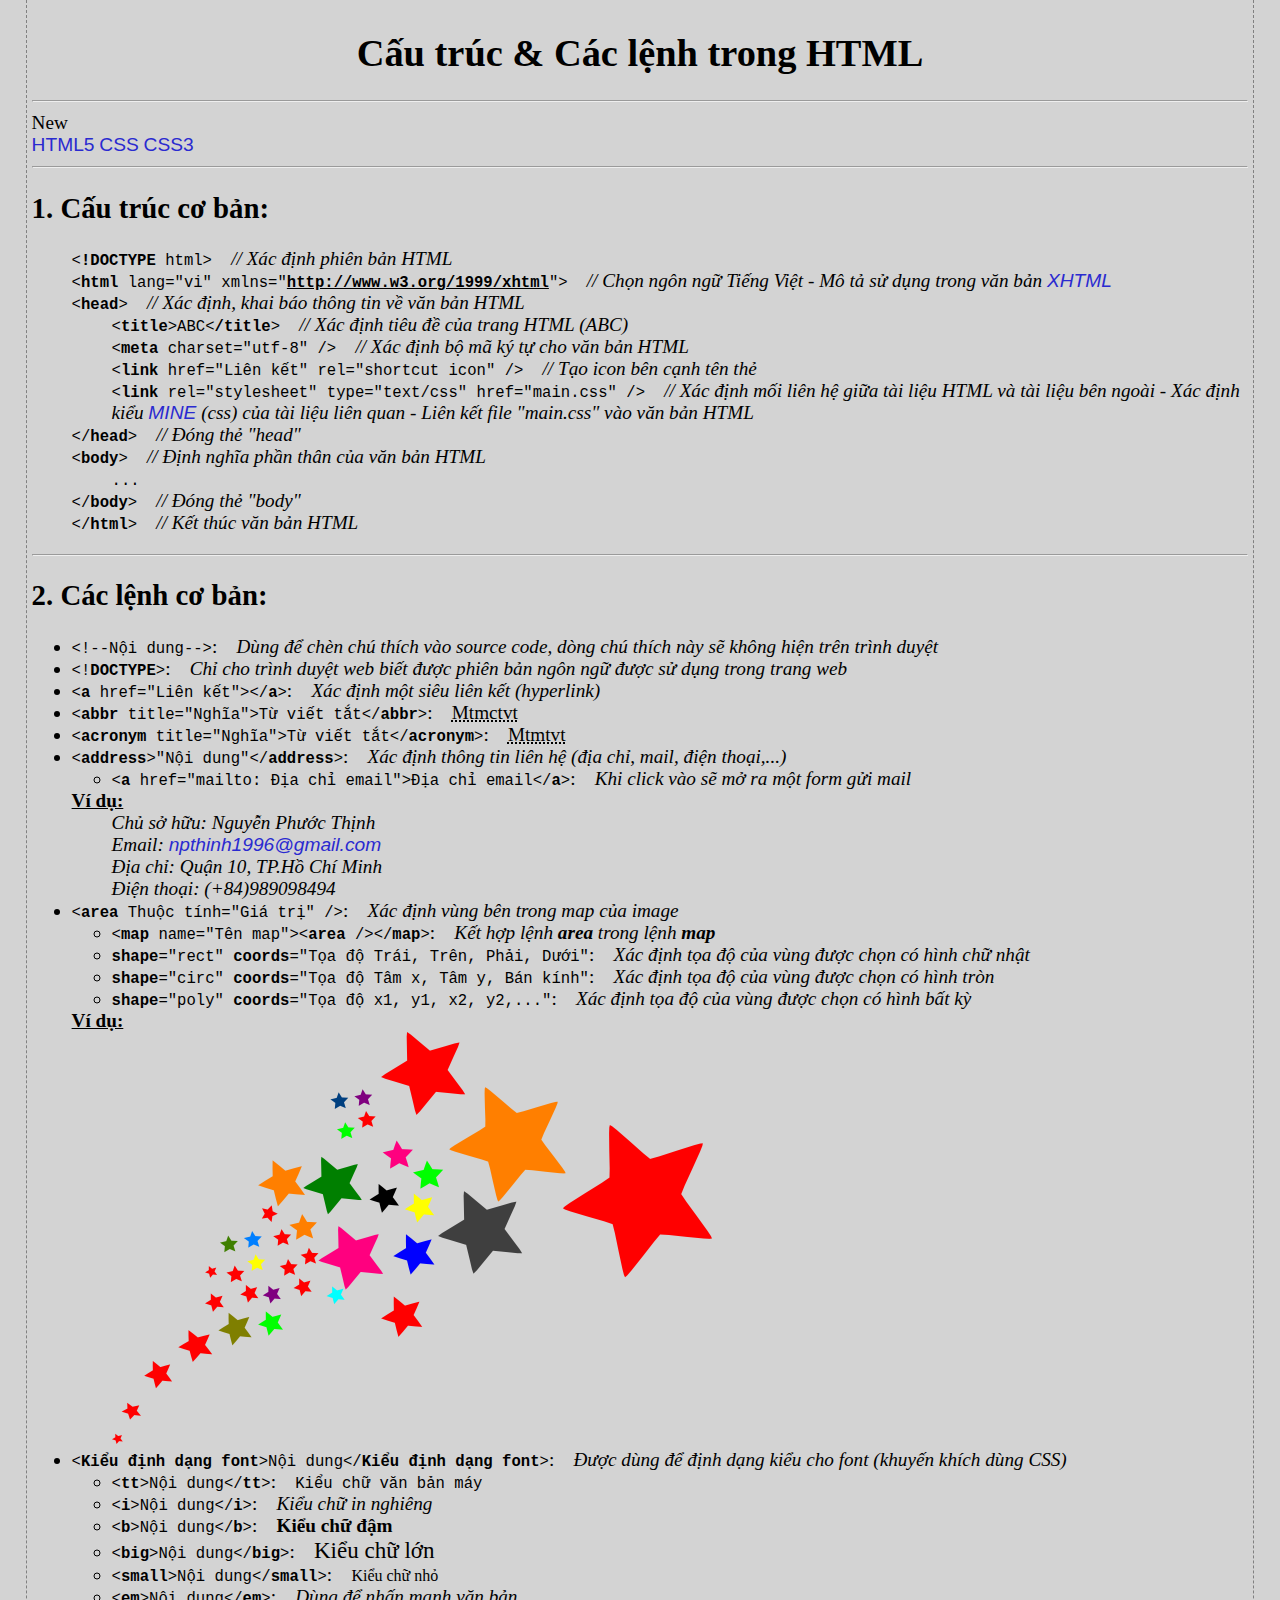
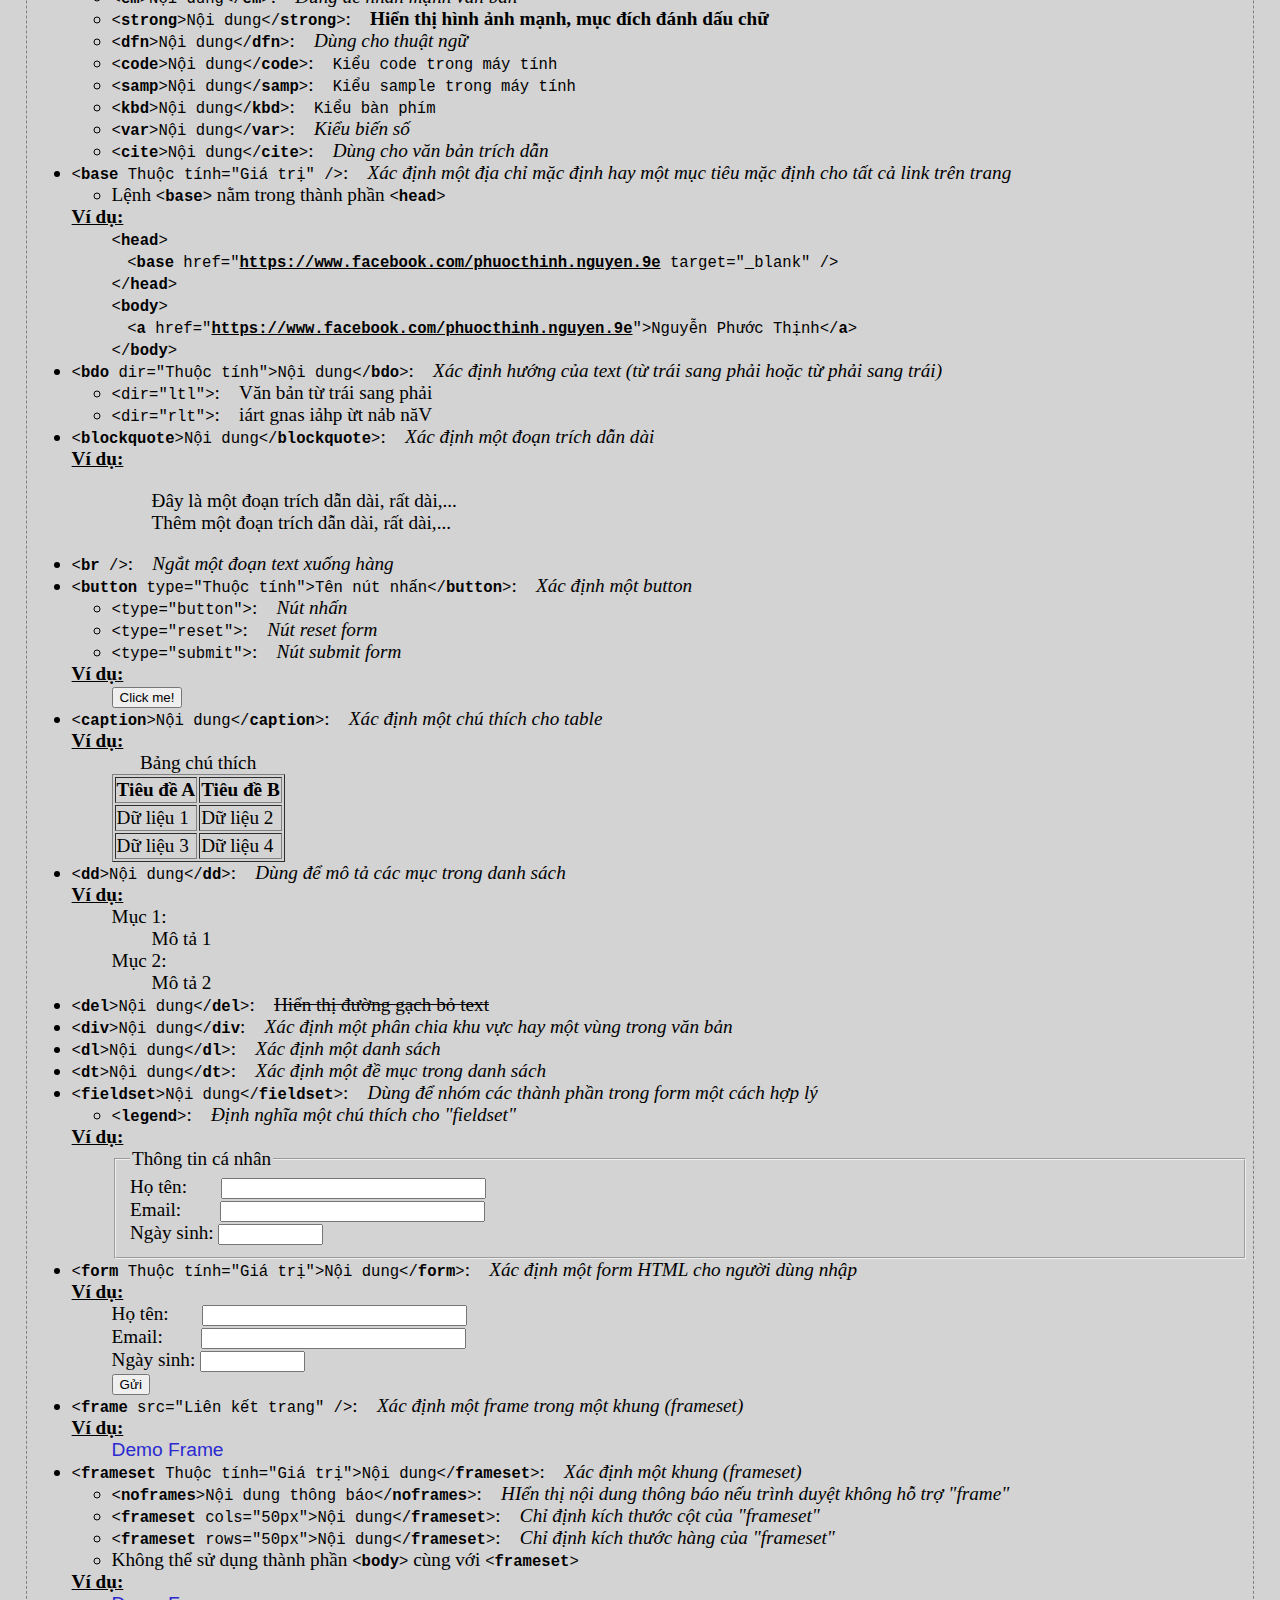
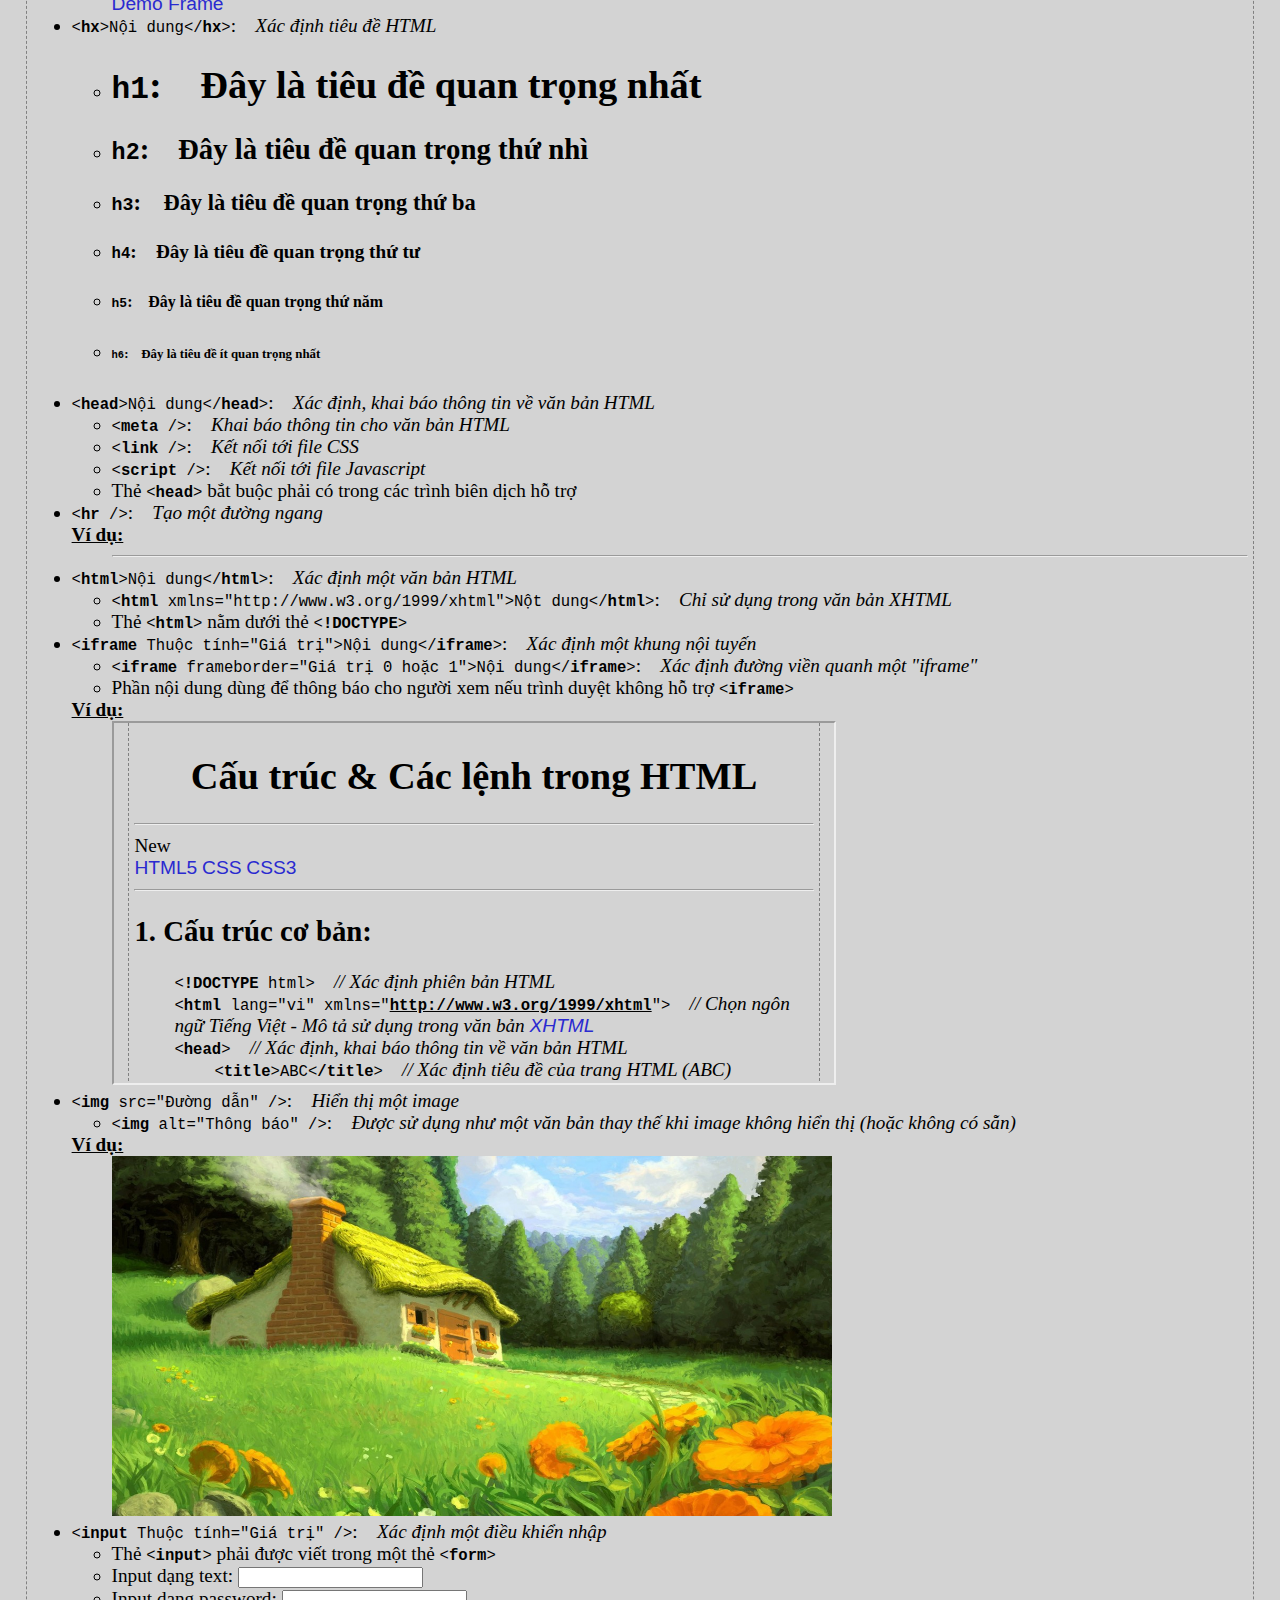
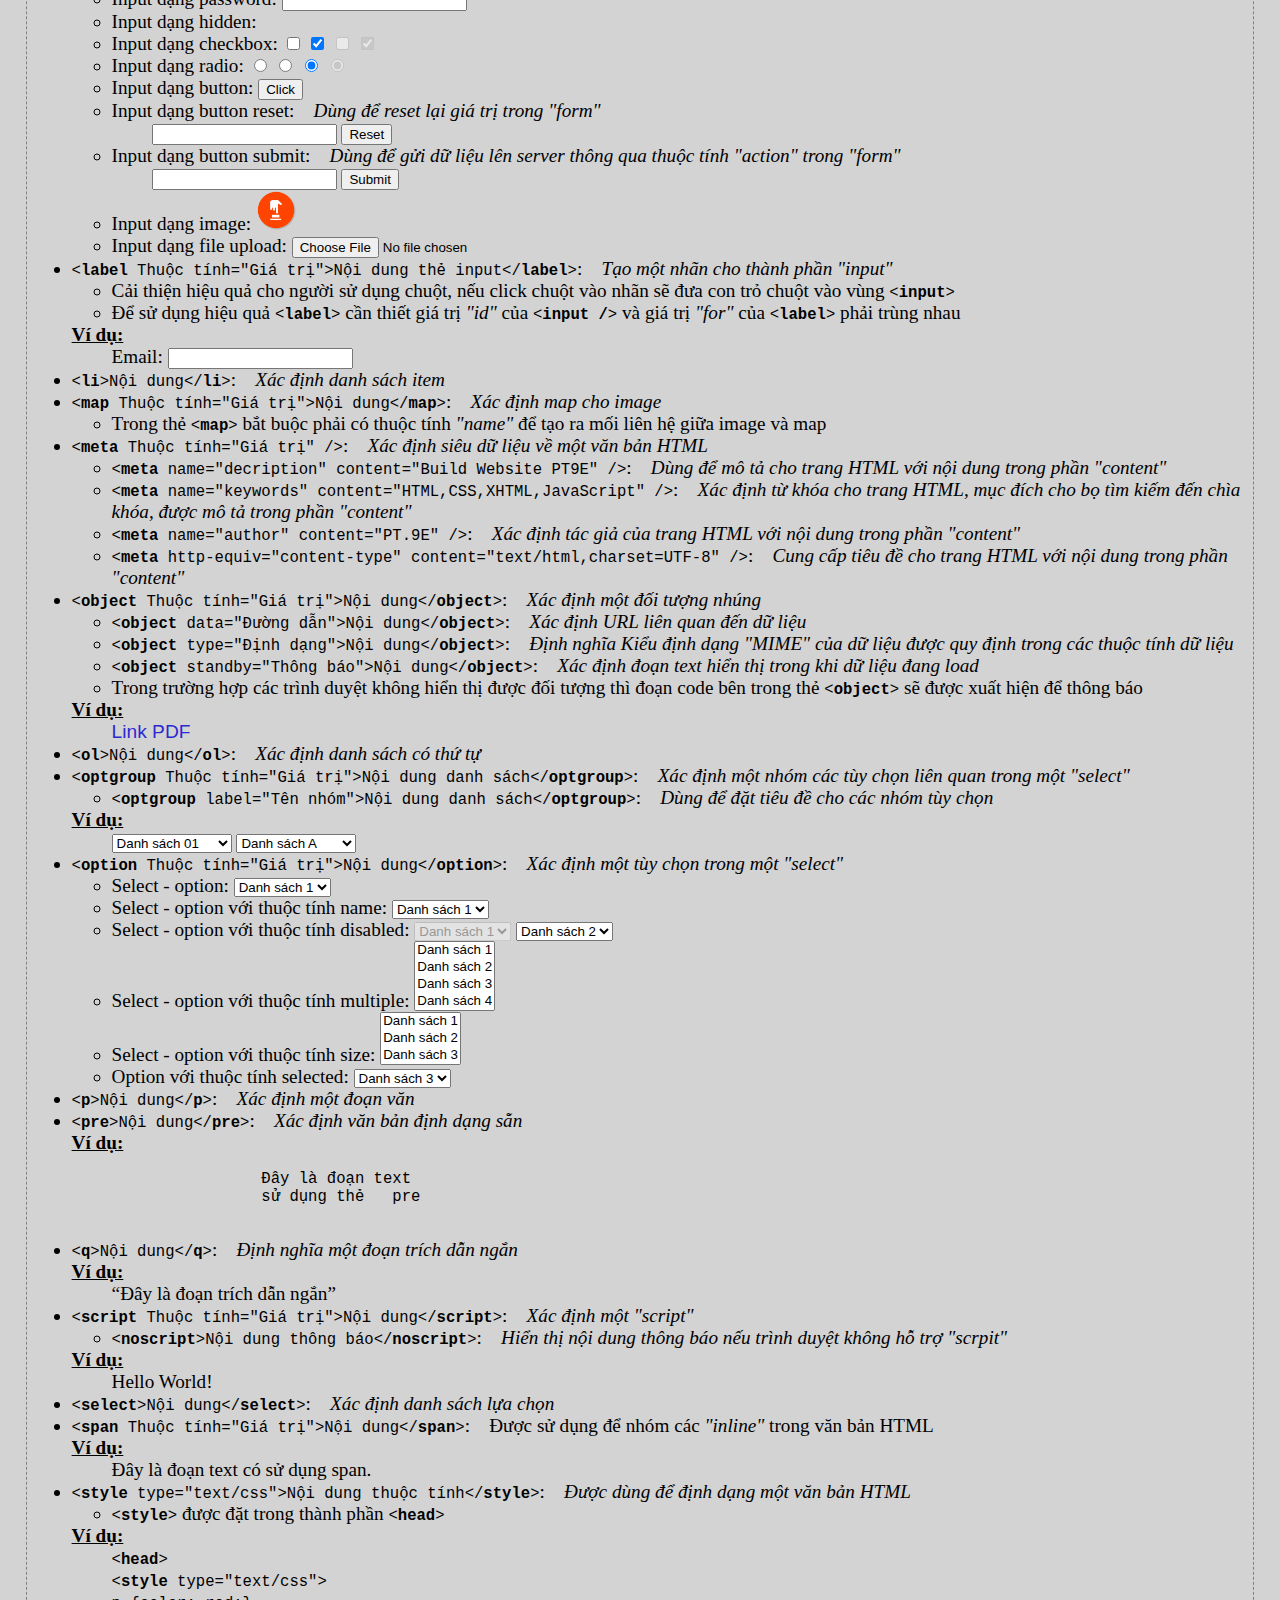
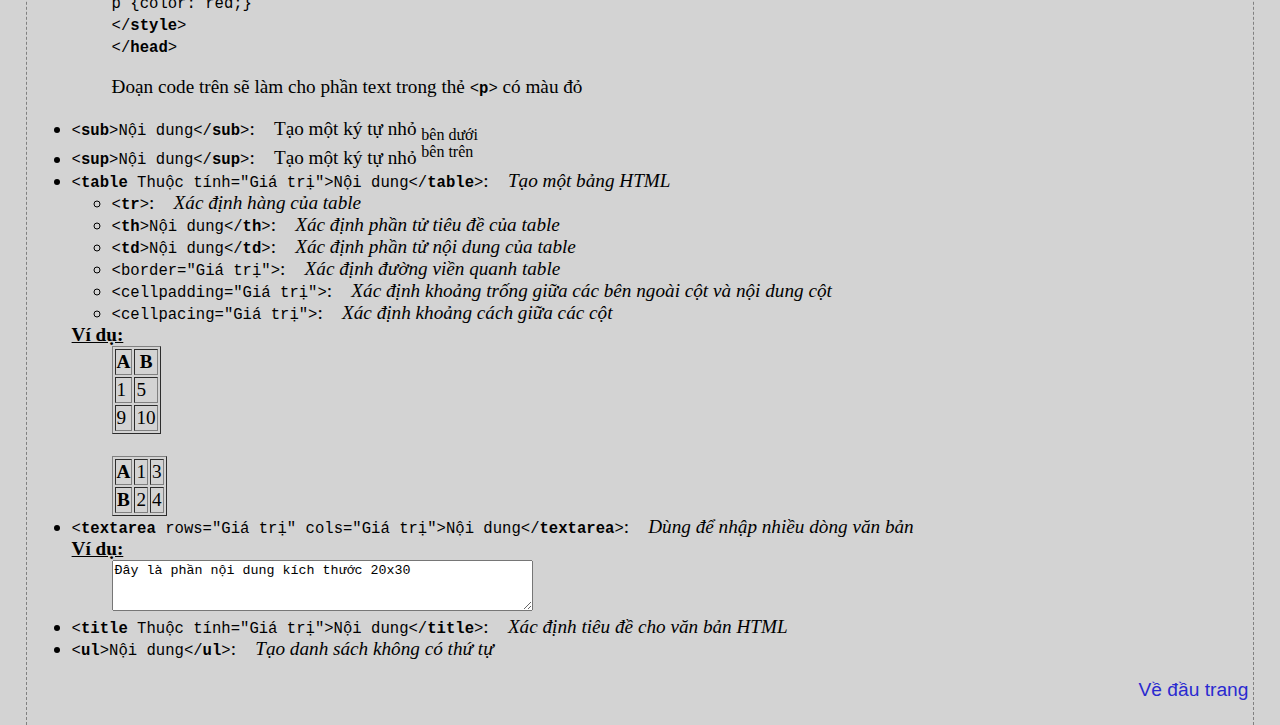
<file: index.html>
﻿<!DOCTYPE html>
<html lang="vi" xmlns="http://www.w3.org/1999/xhtml">
<head>
	<meta charset="utf-8" />
    <title>Build Website PT.9E | Cấu trúc &amp; Các lệnh trong HTML</title>
  	<meta name="keywords" content="HTML,CSS,XHTML,JavaScript" />
    <meta name="author" content="PT.9E" />
    <link href="image/home-icon.png" rel="shortcut icon" />
    <link rel="stylesheet" type="text/css" href="main.css" />
</head>

<body>
    <div class='snow-container'>
    <div class='snow foreground'></div>
    <div class='snow foreground layered'></div>
    <div class='snow middleground'></div>
    <div class='snow middleground layered'></div>
    <div class='snow background'></div>
    <div class='snow background layered'></div>
    </div>
    
    <h1 align="center">Cấu trúc &amp; Các lệnh trong HTML</h1>
    <hr />
    <div>New</div>
    <a href="text_html5.html" target="_blank">HTML5</a>
    <a href="text_css.html" target="_blank">CSS</a>
    <a href="text_css-3.html" target="_blank">CSS3</a>
    <hr />
    <h2 align="left">1. Cấu trúc cơ bản:</h2>
    <ul>
        <dt><code>&lt;<b>!DOCTYPE</b> html&gt;</code>&emsp;<i>// Xác định phiên bản HTML</i></dt>
        <dt><code>&lt;<b>html</b> lang="vi" xmlns="<b><u>http://www.w3.org/1999/xhtml</u></b>"&gt;</code>&emsp;<i>// Chọn ngôn ngữ Tiếng Việt - Mô tả sử dụng trong văn bản <a href="#">XHTML</a></i></dt>
        <dt><code>&lt;<b>head</b>&gt;</code>&emsp;<i>// Xác định, khai báo thông tin về văn bản HTML</i></dt>
        <dd><code>&lt;<b>title</b>&gt;ABC&lt;<b>/title</b>&gt;</code>&emsp;<i>// Xác định tiêu đề của trang HTML (ABC)</i></dd>
        <dd><code>&lt;<b>meta</b> charset="utf-8" /&gt;</code>&emsp;<i>// Xác định bộ mã ký tự cho văn bản HTML</i></dd>
        <dd><code>&lt;<b>link</b> href="Liên kết" rel="shortcut icon" /&gt;</code>&emsp;<i>// Tạo icon bên cạnh tên thẻ</i></dd>
        <dd><code>&lt;<b>link</b> rel="stylesheet" type="text/css" href="main.css" /&gt;</code>&emsp;<i>// Xác định mối liên hệ giữa tài liệu HTML và tài liệu bên ngoài - Xác định kiểu <a href="#">MINE</a> (css) của tài liệu liên quan - Liên kết file "main.css" vào văn bản HTML</i></dd>
        <dt><code>&lt;/<b>head</b>&gt;</code>&emsp;<i>// Đóng thẻ "head"</i></dt>
        <dt><code>&lt;<b>body</b>&gt;</code>&emsp;<i>// Định nghĩa phần thân của văn bản HTML</i></dt>
        <dd><code>...</code></dd>
        <dt><code>&lt;/<b>body</b>&gt;</code>&emsp;<i>// Đóng thẻ "body"</i></dt>
        <dt><code>&lt;/<b>html</b>&gt;</code>&emsp;<i>// Kết thúc văn bản HTML</i></dt>
    </ul>
    <hr />
    <h2 align="left">2. Các lệnh cơ bản:</h2>
    <ul>
        <li><code>&lt;!--Nội dung--&gt;</code>:&emsp;<i>Dùng để chèn chú thích vào source code, dòng chú thích này sẽ không hiện trên trình duyệt</i></li>
        <li><code>&lt;!<b>DOCTYPE</b>&gt;</code>:&emsp;<i>Chỉ cho trình duyệt web biết được phiên bản ngôn ngữ được sử dụng trong trang web</i></li>
        <li><code>&lt;<b>a</b> href="Liên kết"&gt;&lt;/<b>a</b>&gt;</code>:&emsp;<i>Xác định một siêu liên kết (hyperlink)</i></li>
        <li><code>&lt;<b>abbr</b> title="Nghĩa"&gt;Từ viết tắt&lt;/<b>abbr</b>&gt;</code>:&emsp;<abbr title="Mô tả một cụm từ viết tắt">Mtmctvt</abbr></li>
        <li><code>&lt;<b>acronym</b> title="Nghĩa"&gt;Từ viết tắt&lt;/<b>acronym</b>&gt;</code>:&emsp;<acronym title="Mô tả một từ viết tắt">Mtmtvt</acronym></li>
        <li><code>&lt;<b>address</b>&gt;"Nội dung"&lt;/<b>address</b>&gt;</code>:&emsp;<i>Xác định thông tin liên hệ (địa chỉ, mail, điện thoại,...)</i>
       	    <ul>
            	<li><code>&lt;<b>a</b> href="mailto: Địa chỉ email"&gt;Địa chỉ email&lt;/<b>a</b>&gt;</code>:&emsp;<i>Khi click vào sẽ mở ra một form gửi mail</i></li>
            </ul>
      	</li>
        <b><u>Ví dụ:</u></b>
        <ul>
          <address>
                Chủ sở hữu: Nguyễn Phước Thịnh<br>
                Email: <a href="mailto:npthinh1996@gmail.com">npthinh1996@gmail.com</a><br>
                Địa chỉ: Quận 10, TP.Hồ Chí Minh<br>
                Điện thoại: (+84)989098494
          </address>
        </ul>
        <li><code>&lt;<b>area</b> Thuộc tính="Giá trị" /&gt;</code>:&emsp;<i>Xác định vùng bên trong map của image</i>
        	<ul>
            	<li><code>&lt;<b>map</b> name="Tên map"&gt;&lt;<b>area</b> /&gt;&lt;/<b>map</b>&gt;</code>:&emsp;<i>Kết hợp lệnh <b>area</b> trong lệnh <b>map</b></i></li>
                <li><code><b>shape</b>="rect" <b>coords</b>="Tọa độ Trái, Trên, Phải, Dưới"</code>:&emsp;<i>Xác định tọa độ của vùng được chọn có hình chữ nhật</i></li>
                <li><code><b>shape</b>="circ" <b>coords</b>="Tọa độ Tâm x, Tâm y, Bán kính"</code>:&emsp;<i>Xác định tọa độ của vùng được chọn có hình tròn</i></li>
                <li><code><b>shape</b>="poly" <b>coords</b>="Tọa độ x1, y1, x2, y2,..."</code>:&emsp;<i>Xác định tọa độ của vùng được chọn có hình bất kỳ</i></li>
            </ul>
        </li>
        <b><u>Ví dụ:</u></b>
        <ul>
        	<img src="image/exp-img-map.png" alt="star" usemap="#Stars" />
            <map name="Stars">
            	<area shape="poly" coords="151, 263, 155, 260, 156, 254, 161, 257, 167, 256, 165, 261, 167, 266, 162, 266, 158, 270, 157, 264" href="https://www.facebook.com/phuocthinh.nguyen.9e" target="_blank" />
            </map>
        </ul>
        <li><code>&lt;<b>Kiểu định dạng font</b>&gt;Nội dung&lt;/<b>Kiểu định dạng font</b>&gt;</code>:&emsp;<i>Được dùng để định dạng kiểu cho font (khuyến khích dùng CSS)</i>
        	<ul>
            	<li><code>&lt;<b>tt</b>&gt;Nội dung&lt;/<b>tt</b>&gt;</code>:&emsp;<tt>Kiểu chữ văn bản máy</tt></li>
                <li><code>&lt;<b>i</b>&gt;Nội dung&lt;/<b>i</b>&gt;</code>:&emsp;<i>Kiểu chữ in nghiêng</i></li>
                <li><code>&lt;<b>b</b>&gt;Nội dung&lt;/<b>b</b>&gt;</code>:&emsp;<b>Kiểu chữ đậm</b></li>
                <li><code>&lt;<b>big</b>&gt;Nội dung&lt;/<b>big</b>&gt;</code>:&emsp;<big>Kiểu chữ lớn</big></li>
                <li><code>&lt;<b>small</b>&gt;Nội dung&lt;/<b>small</b>&gt;</code>:&emsp;<small>Kiểu chữ nhỏ</small></li>
                <li><code>&lt;<b>em</b>&gt;Nội dung&lt;/<b>em</b>&gt;</code>:&emsp;<em>Dùng để nhấn mạnh văn bản</em></li>
                <li><code>&lt;<b>strong</b>&gt;Nội dung&lt;/<b>strong</b>&gt;</code>:&emsp;<strong>Hiển thị hình ảnh mạnh, mục đích đánh dấu chữ</strong></li>
                <li><code>&lt;<b>dfn</b>&gt;Nội dung&lt;/<b>dfn</b>&gt;</code>:&emsp;<dfn>Dùng cho thuật ngữ</dfn></li>
                <li><code>&lt;<b>code</b>&gt;Nội dung&lt;/<b>code</b>&gt;</code>:&emsp;<code>Kiểu code trong máy tính</code></li>
                <li><code>&lt;<b>samp</b>&gt;Nội dung&lt;/<b>samp</b>&gt;</code>:&emsp;<samp>Kiểu sample trong máy tính</samp></li>
                <li><code>&lt;<b>kbd</b>&gt;Nội dung&lt;/<b>kbd</b>&gt;</code>:&emsp;<kbd>Kiểu bàn phím</kbd></li>
                <li><code>&lt;<b>var</b>&gt;Nội dung&lt;/<b>var</b>&gt;</code>:&emsp;<var>Kiểu biến số</var></li>
                <li><code>&lt;<b>cite</b>&gt;Nội dung&lt;/<b>cite</b>&gt;</code>:&emsp;<cite>Dùng cho văn bản trích dẫn</cite></li>
            </ul>
        </li>
        <li><code>&lt;<b>base</b> Thuộc tính="Giá trị" /&gt;</code>:&emsp;<i>Xác định một địa chỉ mặc định hay một mục tiêu mặc định cho tất cả link trên trang</i>
        	<ul>
            	<li>Lệnh <code>&lt;<b>base</b>&gt;</code> nằm trong thành phần <code>&lt;<b>head</b>&gt;</code></li>
            </ul>
        </li>
        <b><u>Ví dụ:</u></b>
        <ul>
        	<code>
            	&lt;<b>head</b>&gt;<br>
                &emsp;&lt;<b>base</b> href="<b><u>https://www.facebook.com/phuocthinh.nguyen.9e</u></b> target="_blank" /&gt;<br>
                &lt;/<b>head</b>&gt;<br>
                &lt;<b>body</b>&gt;<br>
                &emsp;&lt;<b>a</b> href="<b><u>https://www.facebook.com/phuocthinh.nguyen.9e</u></b>"&gt;Nguyễn Phước Thịnh&lt;/<b>a</b>&gt;<br>
                &lt;/<b>body</b>&gt;
            </code>
        </ul>
        <li><code>&lt;<b>bdo</b> dir="Thuộc tính"&gt;Nội dung&lt;/<b>bdo</b>&gt;</code>:&emsp;<i>Xác định hướng của text (từ trái sang phải hoặc từ phải sang trái)</i>
        	<ul>
            	<li><code>&lt;dir="ltl"&gt;</code>:&emsp;<bdo dir="ltr">Văn bản từ trái sang phải</bdo></li>
                <li><code>&lt;dir="rlt"&gt;</code>:&emsp;<bdo dir="rtl">Văn bản từ phải sang trái</bdo></li>
            </ul>
        </li>
        <li><code>&lt;<b>blockquote</b>&gt;Nội dung&lt;/<b>blockquote</b>&gt;</code>:&emsp;<i>Xác định một đoạn trích dẫn dài</i></li>
        <b><u>Ví dụ:</u></b>
        <ul>
        	<blockquote>
            	Đây là một đoạn trích dẫn dài, rất dài,...<br>
                Thêm một đoạn trích dẫn dài, rất dài,...
         	</blockquote>
        </ul>
        <li><code>&lt;<b>br</b> /&gt;</code>:&emsp;<i>Ngắt một đoạn text xuống hàng</i></li>
        <li><code>&lt;<b>button</b> type="Thuộc tính"&gt;Tên nút nhấn&lt;/<b>button</b>&gt;</code>:&emsp;<i>Xác định một button</i>
        <ul>
        	<li><code>&lt;type="button"&gt;</code>:&emsp;<i>Nút nhấn</i></li>
            <li><code>&lt;type="reset"&gt;</code>:&emsp;<i>Nút reset form</i></li>
            <li><code>&lt;type="submit"&gt;</code>:&emsp;<i>Nút submit form</i></li>
        </ul>           
        </li>
        <b><u>Ví dụ:</u></b>
        <ul>
        	<button type="button">Click me!</button>
        </ul>
        <li><code>&lt;<b>caption</b>&gt;Nội dung&lt;/<b>caption</b>&gt;</code>:&emsp;<i>Xác định một chú thích cho table</i></li>
        <b><u>Ví dụ:</u></b>
        <ul>
        	<table border="1">
            	<caption>Bảng chú thích</caption>
                <tr>
                	<th>Tiêu đề A</th>
                    <th>Tiêu đề B</th>
                </tr>
                <tr>
                	<td>Dữ liệu 1</td>
                    <td>Dữ liệu 2</td>
                </tr>
                <tr>
                	<td>Dữ liệu 3</td>
                    <td>Dữ liệu 4</td>
                </tr>
            </table>
        </ul>
        <li><code>&lt;<b>dd</b>&gt;Nội dung&lt;/<b>dd</b>&gt;</code>:&emsp;<i>Dùng để mô tả các mục trong danh sách</i></li>
        <b><u>Ví dụ:</u></b>
        <ul>
        	<dl>
            	<dt>Mục 1:</dt>
                	<dd>Mô tả 1</dd>
               	<dt>Mục 2:</dt>
                	<dd>Mô tả 2</dd>
            </dl>
        </ul>
        <li><code>&lt;<b>del</b>&gt;Nội dung&lt;/<b>del</b>&gt;</code>:&emsp;<del>Hiển thị đường gạch bỏ text</del></li>
        <li><code>&lt;<b>div</b>&gt;Nội dung&lt;/<b>div</b></code>:&emsp;<i>Xác định một phân chia khu vực hay một vùng trong văn bản</i></li>
        <li><code>&lt;<b>dl</b>&gt;Nội dung&lt;/<b>dl</b>&gt;</code>:&emsp;<i>Xác định một danh sách</i></li>
        <li><code>&lt;<b>dt</b>&gt;Nội dung&lt;/<b>dt</b>&gt;</code>:&emsp;<i>Xác định một đề mục trong danh sách</i></li>
        <li><code>&lt;<b>fieldset</b>&gt;Nội dung&lt;/<b>fieldset</b>&gt;</code>:&emsp;<i>Dùng để nhóm các thành phần trong form một cách hợp lý</i>
        	<ul>
            	<li><code>&lt;<b>legend</b>&gt;</code>:&emsp;<i>Định nghĩa một chú thích cho "fieldset"</i></li>
            </ul>
        </li>
       	<b><u>Ví dụ:</u></b>
        <ul>
    		<form action="#">
            	<fieldset>
                	<legend>Thông tin cá nhân</legend>
                    Họ tên: &emsp;&ensp;<input type="text" size="30" /><br>
                    Email: &emsp;&ensp;&nbsp;<input type="text" size="30" /><br>
                    Ngày sinh: <input type="text" size="10" /> 
                </fieldset>
            </form>
        </ul>
        <li><code>&lt;<b>form</b> Thuộc tính="Giá trị"&gt;Nội dung&lt;/<b>form</b>&gt;</code>:&emsp;<i>Xác định một form HTML cho người dùng nhập</i></li>
        <b><u>Ví dụ:</u></b>
        <ul>
      		<form action="#">
            	<dl>
                	<dt>Họ tên:&emsp;&ensp;&nbsp;<input type="text" size="30" /></dt>
                    <dt>Email:&emsp;&ensp;&nbsp;&nbsp;<input type="text" size="30" /></dt>
                    <dt>Ngày sinh: <input type="text" size="10" /></dt>
                </dl>
                <input type="submit" value="Gửi" />
            </form>  	
        </ul>
        <li><code>&lt;<b>frame</b> src="Liên kết trang" /&gt;</code>:&emsp;<i>Xác định một frame trong một khung (frameset)</i></li>
        <b><u>Ví dụ:</u></b>
        <ul>
        	<a href="frame.html" target="_blank">Demo Frame</a>
        </ul>
        <li><code>&lt;<b>frameset</b> Thuộc tính="Giá trị"&gt;Nội dung&lt;/<b>frameset</b>&gt;</code>:&emsp;<i>Xác định một khung (frameset)</i>
        	<ul>
            	<li><code>&lt;<b>noframes</b>&gt;Nội dung thông báo&lt;/<b>noframes</b>&gt;</code>:&emsp;<i>HIển thị nội dung thông báo nếu trình duyệt không hỗ trợ "frame"</i></li>
                <li><code>&lt;<b>frameset</b> cols="50px"&gt;Nội dung&lt;/<b>frameset</b>&gt;</code>:&emsp;<i>Chỉ định kích thước cột của "frameset"</i></li>
                <li><code>&lt;<b>frameset</b> rows="50px"&gt;Nội dung&lt;/<b>frameset</b>&gt;</code>:&emsp;<i>Chỉ định kích thước hàng của "frameset"</i></li>
                <li>Không thể sử dụng thành phần <code>&lt;<b>body</b>&gt;</code> cùng với <code>&lt;<b>frameset</b>&gt;</code></li>
            </ul>
        </li>
        <b><u>Ví dụ:</u></b>
        <ul>
        	<a href="frame.html" target="_blank">Demo Frame</a>
        </ul>
        <li><code>&lt;<b>hx</b>&gt;Nội dung&lt;/<b>hx</b>&gt;</code>:&emsp;<i>Xác định tiêu đề HTML</i>
        	<ul>
            	<li><h1><code><b>h1</b></code>:&emsp;Đây là tiêu đề quan trọng nhất</h1></li>
                <li><h2><code><b>h2</b></code>:&emsp;Đây là tiêu đề quan trọng thứ nhì</h2></li>
                <li><h3><code><b>h3</b></code>:&emsp;Đây là tiêu đề quan trọng thứ ba</h3></li>
                <li><h4><code><b>h4</b></code>:&emsp;Đây là tiêu đề quan trọng thứ tư</h4></li>
                <li><h5><code><b>h5</b></code>:&emsp;Đây là tiêu đề quan trọng thứ năm</h5></li>
                <li><h6><code><b>h6</b></code>:&emsp;Đây là tiêu đề ít quan trọng nhất</h6></li>
         	</ul>
        </li>
        <li><code>&lt;<b>head</b>&gt;Nội dung&lt;/<b>head</b>&gt;</code>:&emsp;<i>Xác định, khai báo thông tin về văn bản HTML</i>
        	<ul>
            	<li><code>&lt;<b>meta</b> /&gt;</code>:&emsp;<i>Khai báo thông tin cho văn bản HTML</i></li>
                <li><code>&lt;<b>link</b> /&gt;</code>:&emsp;<i>Kết nối tới file CSS</i></li>
                <li><code>&lt;<b>script</b> /&gt;</code>:&emsp;<i>Kết nối tới file Javascript</i></li>
                <li>Thẻ <code>&lt;<b>head</b>&gt;</code> bắt buộc phải có trong các trình biên dịch hỗ trợ</li>
            </ul>
        </li>
        <li><code>&lt;<b>hr</b> /&gt;</code>:&emsp;<i>Tạo một đường ngang</i></li>
        <b><u>Ví dụ:</u></b>
        <ul>
        	<hr />
        </ul>
        <li><code>&lt;<b>html</b>&gt;Nội dung&lt;/<b>html</b>&gt;</code>:&emsp;<i>Xác định một văn bản HTML</i>
        	<ul>
            	<li><code>&lt;<b>html</b> xmlns="http://www.w3.org/1999/xhtml"&gt;Nột dung&lt;/<b>html</b>&gt;</code>:&emsp;<i>Chỉ sử dụng trong văn bản XHTML</i></li>
                <li>Thẻ <code>&lt;<b>html</b>&gt;</code> nằm dưới thẻ <code>&lt;<b>!DOCTYPE</b>&gt;</code></li>
            </ul>
        </li>
        <li><code>&lt;<b>iframe</b> Thuộc tính="Giá trị"&gt;Nội dung&lt;/<b>iframe</b>&gt;</code>:&emsp;<i>Xác định một khung nội tuyến</i>
        	<ul>
            	<li><code>&lt;<b>iframe</b> frameborder="Giá trị 0 hoặc 1"&gt;Nội dung&lt;/<b>iframe</b>&gt;</code>:&emsp;<i>Xác định đường viền quanh một "iframe"</i></li>
                <li>Phần nội dung dùng để thông báo cho người xem nếu trình duyệt không hỗ trợ <code>&lt;<b>iframe</b>&gt;</code></li>
            </ul>
        </li>
        <b><u>Ví dụ:</u></b>
        <ul>
        	<iframe src="index.html" frameborder="1" height="360" width="720">
            	<p>Trình duyệt của bạn không hỗ trợ iframe!</p>
            </iframe>
        </ul>
        <li><code>&lt;<b>img</b> src="Đường dẫn" /&gt;</code>:&emsp;<i>Hiển thị một image</i>
        	<ul>
            	<li><code>&lt;<b>img</b> alt="Thông báo" /&gt;</code>:&emsp;<i>Được sử dụng như một văn bản thay thế khi image không hiển thị (hoặc không có sẵn)</i></li>
            </ul>
        </li>
        <b><u>Ví dụ:</u></b>
        <ul>
        	<img src="image/exp-img.jpg" alt="Text image" height="360" width="720" />
        </ul>
        <li><code>&lt;<b>input</b> Thuộc tính="Giá trị" /&gt;</code>:&emsp;<i>Xác định một điều khiển nhập</i>
        	<ul>
            	<li>Thẻ <code>&lt;<b>input</b>&gt;</code> phải được viết trong một thẻ <code>&lt;<b>form</b>&gt;</code></li>
                <li>Input dạng text: <input type="text" value="" size="20" maxlength="15" /></li>
                <li>Input dạng password: <input type="password" value="" size="20" /></li>
                <li>Input dạng hidden: <input type="hidden" value="" size="20" /></li>
                <li>Input dạng checkbox: <input type="checkbox" value="" /> <input type="checkbox" value="" checked="checked" /> <input type="checkbox" value="" disabled="disabled" /> <input type="checkbox" value="" checked="checked" disabled="disabled" /></li>
               	<li>Input dạng radio: <input type="radio" name="checkradio-1" value="" /> <input type="radio" name="checkradio-1" value="" /> <input type="radio" name="checkradio-2" value="" checked="checked" /> <input type="radio" name="checkradio-3" value="" checked="checked" disabled="disabled" /></li>
                <li>Input dạng button: <input type="button" value="Click" /></li>
                <li>Input dạng button reset:&emsp;<i>Dùng để reset lại giá trị trong "form"</i>
                	<ul>
                		<form action="#">
                    		<input type="text" value="" size="20" />
                     		<input type="reset" value="Reset" />
                    	</form>
                    </ul>
                </li>
                <li>Input dạng button submit:&emsp;<i>Dùng để gửi dữ liệu lên server thông qua thuộc tính "action" trong "form"</i>
                	<ul>
                    	<form action="#">
                        	<input type="text" value="" size="20" />
                            <input type="submit" value="Submit" />
                        </form>
                    </ul>
                </li>
                <li>Input dạng image: <input type="image" src="image/exp-img-button.png" alt="SUBMIT" height="40" width="40" /></li>
                <li>Input dạng file upload: <input type="file" /></li>
            </ul>
        </li>
        <li><code>&lt;<b>label</b> Thuộc tính="Giá trị"&gt;Nội dung thẻ input&lt;/<b>label</b>&gt;</code>:&emsp;<i>Tạo một nhãn cho thành phần "input"</i>
        	<ul>
            	<li>Cải thiện hiệu quả cho người sử dụng chuột, nếu click chuột vào nhãn sẽ đưa con trỏ chuột vào vùng <code>&lt;<b>input</b>&gt;</code></li>
                <li>Để sử dụng hiệu quả <code>&lt;<b>label</b>&gt;</code> cần thiết giá trị <i>"id"</i> của <code>&lt;<b>input /</b>&gt;</code> và giá trị <i>"for"</i> của <code>&lt;<b>label</b>&gt;</code> phải trùng nhau</li>
            </ul>
        </li>
        <b><u>Ví dụ:</u></b>
        <ul>
        	<label for="email-label">Email</label>: <input type="text" id="email-label" name="email-label" value="" size="20" />
        </ul>
        <li><code>&lt;<b>li</b>&gt;Nội dung&lt;/<b>li</b>&gt;</code>:&emsp;<i>Xác định danh sách item</i></li>
        <li><code>&lt;<b>map</b> Thuộc tính="Giá trị"&gt;Nội dung&lt;/<b>map</b>&gt;</code>:&emsp;<i>Xác định map cho image</i>
        	<ul>
            	<li>Trong thẻ <code>&lt;<b>map</b>&gt;</code> bắt buộc phải có thuộc tính <i>"name"</i> để tạo ra mối liên hệ giữa image và map</li>
            </ul>
        </li>
        <li><code>&lt;<b>meta</b> Thuộc tính="Giá trị" /&gt;</code>:&emsp;<i>Xác định siêu dữ liệu về một văn bản HTML</i>
        	<ul>
            	<li><code>&lt;<b>meta</b> name="decription" content="Build Website PT9E" /&gt;</code>:&emsp;<i>Dùng để mô tả cho trang HTML với nội dung trong phần "content"</i></li>
                <li><code>&lt;<b>meta</b> name="keywords" content="HTML,CSS,XHTML,JavaScript" /&gt;</code>:&emsp;<i>Xác định từ khóa cho trang HTML, mục đích cho bọ tìm kiếm đến chìa khóa, được mô tả trong phần "content"</i></li>
                <li><code>&lt;<b>meta</b> name="author" content="PT.9E" /&gt;</code>:&emsp;<i>Xác định tác giả của trang HTML với nội dung trong phần "content"</i></li>
                <li><code>&lt;<b>meta</b> http-equiv="content-type" content="text/html,charset=UTF-8" /&gt;</code>:&emsp;<i>Cung cấp tiêu đề cho trang HTML với nội dung trong phần "content"</i></li>
            </ul>
        </li>
        <li><code>&lt;<b>object</b> Thuộc tính="Giá trị"&gt;Nội dung&lt;/<b>object</b>&gt;</code>:&emsp;<i>Xác định một đối tượng nhúng</i>
        	<ul>
            	<li><code>&lt;<b>object</b> data="Đường dẫn"&gt;Nội dung&lt;/<b>object</b>&gt;</code>:&emsp;<i>Xác định URL liên quan đến dữ liệu</i></li>
                <li><code>&lt;<b>object</b> type="Định dạng"&gt;Nội dung&lt;/<b>object</b>&gt;</code>:&emsp;<i>Định nghĩa Kiểu định dạng "MIME" của dữ liệu được quy định trong các thuộc tính dữ liệu</i></li>
                <li><code>&lt;<b>object</b> standby="Thông báo"&gt;Nội dung&lt;/<b>object</b>&gt;</code>:&emsp;<i>Xác định đoạn text hiển thị trong khi dữ liệu đang load</i></li>
                <li>Trong trường hợp các trình duyệt không hiển thị được đối tượng thì đoạn code bên trong thẻ <code>&lt;<b>object</b>&gt;</code> sẽ được xuất hiện để thông báo</li>
            </ul>
        </li>
        <b><u>Ví dụ:</u></b>
        <ul>
        	<object data="data/truyen-cuoi.pdf" type="application/pdf" standby="Loading..." height="360" width="720"><a href="data/truyen-cuoi-do-day.pdf" target="_blank">Link PDF</a></object>
        </ul>
        <li><code>&lt;<b>ol</b>&gt;Nội dung&lt;/<b>ol</b>&gt;</code>:&emsp;<i>Xác định danh sách có thứ tự</i></li>
        <li><code>&lt;<b>optgroup</b> Thuộc tính="Giá trị"&gt;Nội dung danh sách&lt;/<b>optgroup</b>&gt;</code>:&emsp;<i>Xác định một nhóm các tùy chọn liên quan trong một "select"</i>
        	<ul>
            	<li><code>&lt;<b>optgroup</b> label="Tên nhóm"&gt;Nội dung danh sách&lt;/<b>optgroup</b>&gt;</code>:&emsp;<i>Dùng để đặt tiêu đề cho các nhóm tùy chọn</i></li>
            </ul>
        </li>
        <b><u>Ví dụ:</u></b>
        <ul>
        	<select>
            	<optgroup label="Danh sách số:">
                	<option>Danh sách 01</option>
                    <option>Danh sách 02</option>
                    <option>Danh sách 03</option>
                </optgroup>
                <optgroup label="Danh sách chữ:">
                	<option>Danh sách A</option>
                    <option>Danh sách B</option>
                    <option>Danh sách C</option>
                </optgroup>
            </select>
            <select>
            	<optgroup label="Danh sách số:" disabled="disabled">
                	<option>Danh sách 01</option>
                    <option>Danh sách 02</option>
                    <option>Danh sách 03</option>
                </optgroup>
                <optgroup label="Danh sách chữ:">
                	<option>Danh sách A</option>
                    <option>Danh sách B</option>
                    <option>Danh sách C</option>
                </optgroup>
            </select>
        </ul>
        <li><code>&lt;<b>option</b> Thuộc tính="Giá trị"&gt;Nội dung&lt;/<b>option</b>&gt;</code>:&emsp;<i>Xác định một tùy chọn trong một "select"</i>
        	<ul>
            	<li>Select - option:
                	<select>
                    	<option>Danh sách 1</option>
                        <option>Danh sách 2</option>
                        <option>Danh sách 3</option>
                    </select>
                </li>
                <li>Select - option với thuộc tính name:
                	<select name="TenDanhsach">
                    	<option>Danh sách 1</option>
                        <option>Danh sách 2</option>
                        <option>Danh sách 3</option>
                    </select>
                </li>
                <li>Select - option với thuộc tính disabled:
                	<select disabled="disabled">
                    	<option>Danh sách 1</option>
                        <option>Danh sách 2</option>
                        <option>Danh sách 3</option>
                    </select>
                    <select>
                    	<option disabled="disabled">Danh sách 1</option>
                        <option>Danh sách 2</option>
                        <option>Danh sách 3</option>
                    </select>
                </li>
                <li>Select - option với thuộc tính multiple:
                	<select multiple="multiple">
                    	<option>Danh sách 1</option>
                        <option>Danh sách 2</option>
                        <option>Danh sách 3</option>
                        <option>Danh sách 4</option>
                        <option>Danh sách 5</option>                            
                  	</select>
                </li>
                <li>Select - option với thuộc tính size:
                	<select size="3">
                    	<option>Danh sách 1</option>
                        <option>Danh sách 2</option>
                        <option>Danh sách 3</option>
                        <option>Danh sách 4</option>
                        <option>Danh sách 5</option>
                    </select>
           		</li>
                <li>Option với thuộc tính selected:
                	<select>
                    	<option>Danh sách 1</option>
                        <option>Danh sách 2</option>
                        <option selected="selected">Danh sách 3</option>
                    </select>
                </li>
            </ul>
        </li>
        <li><code>&lt;<b>p</b>&gt;Nội dung&lt;/<b>p</b>&gt;</code>:&emsp;<i>Xác định một đoạn văn</i></li>
        <li><code>&lt;<b>pre</b>&gt;Nội dung&lt;/<b>pre</b>&gt;</code>:&emsp;<i>Xác định văn bản định dạng sẵn</i></li>
        <b><u>Ví dụ:</u></b>
        <ul>
        	<pre>
            	Đây là đoạn text
            	sử dụng thẻ   pre
           	</pre>
        </ul>
        <li><code>&lt;<b>q</b>&gt;Nội dung&lt;/<b>q</b>&gt;</code>:&emsp;<i>Định nghĩa một đoạn trích dẫn ngắn</i></li>
       	<b><u>Ví dụ:</u></b>
        <ul>
        	<q>Đây là đoạn trích dẫn ngắn</q>
        </ul>	
        <li><code>&lt;<b>script</b> Thuộc tính="Giá trị"&gt;Nội dung&lt;/<b>script</b>&gt;</code>:&emsp;<i>Xác định một "script"</i>
        	<ul>
            	<li><code>&lt;<b>noscript</b>&gt;Nội dung thông báo&lt;/<b>noscript</b>&gt;</code>:&emsp;<i>Hiển thị nội dung thông báo nếu trình duyệt không hỗ trợ "scrpit"</i></li>
            </ul>
        </li>
        <b><u>Ví dụ:</u></b>
        <ul>
        	<script type="text/javascript">document.write("Hello World!")</script>
        </ul>
        <li><code>&lt;<b>select</b>&gt;Nội dung&lt;/<b>select</b>&gt;</code>:&emsp;<i>Xác định danh sách lựa chọn</i></li>
        <li><code>&lt;<b>span</b> Thuộc tính="Giá trị"&gt;Nội dung&lt;/<b>span</b>&gt;</code>:&emsp;Được <span class="red">sử dụng</span> để nhóm các <i>"inline"</i> trong văn bản HTML</li>
        <b><u>Ví dụ:</u></b>
        <ul>
            <span>Đây là đoạn text có sử dụng span.</span>
        </ul>
        <li><code>&lt;<b>style</b> type="text/css"&gt;Nội dung thuộc tính&lt;/<b>style</b>&gt;</code>:&emsp;<i>Được dùng để định dạng một văn bản HTML</i>
        	<ul>
            	<li><code>&lt;<b>style</b>&gt;</code> được đặt trong thành phần <code>&lt;<b>head</b>&gt;</code></li>
            </ul>
        </li>
        <b><u>Ví dụ:</u></b>
        <ul>
        	<code>
        		&lt;<b>head</b>&gt;<br>
            	&lt;<b>style</b> type="text/css"&gt;<br>
            	p {color: red;}<br>
            	&lt;/<b>style</b>&gt;<br>
            	&lt;/<b>head</b>&gt;
        	</code>
            <p>Đoạn code trên sẽ làm cho phần text trong thẻ <code>&lt;<b>p</b>&gt;</code> có màu đỏ</p>
        </ul>
        <li><code>&lt;<b>sub</b>&gt;Nội dung&lt;/<b>sub</b>&gt;</code>:&emsp;Tạo một ký tự nhỏ <sub>bên dưới</sub></li>
        <li><code>&lt;<b>sup</b>&gt;Nội dung&lt;/<b>sup</b>&gt;</code>:&emsp;Tạo một ký tự nhỏ <sup>bên trên</sup></li>
        <li><code>&lt;<b>table</b> Thuộc tính="Giá trị"&gt;Nội dung&lt;/<b>table</b>&gt;</code>:&emsp;<i>Tạo một bảng HTML</i>
        	<ul>
            	<li><code>&lt;<b>tr</b>&gt;</code>:&emsp;<i>Xác định hàng của table</i></li>
                <li><code>&lt;<b>th</b>&gt;Nội dung&lt;/<b>th</b>&gt;</code>:&emsp;<i>Xác định phần tử tiêu đề của table</i></li>
                <li><code>&lt;<b>td</b>&gt;Nội dung&lt;/<b>td</b>&gt;</code>:&emsp;<i>Xác định phần tử nội dung của table</i></li>
                <li><code>&lt;border="Giá trị"&gt;</code>:&emsp;<i>Xác định đường viền quanh table</i></li>
                <li><code>&lt;cellpadding="Giá trị"&gt;</code>:&emsp;<i>Xác định khoảng trống giữa các bên ngoài cột và nội dung cột</i></li>
                <li><code>&lt;cellpacing="Giá trị"&gt;</code>:&emsp;<i>Xác định khoảng cách giữa các cột</i></li>
            </ul>
        </li>
        <b><u>Ví dụ:</u></b>
        <ul>
        	<table border="1">
            	<tr>
                <th>A</th>
                <th>B</th>
                </tr>
                <tr>
                <td>1</td>
                <td>5</td>
                </tr>
                <tr>
                <td>9</td>
                <td>10</td>
                </tr>
            </table>
            <br>
            <table border="1">
            	<tr>
                <th>A</th>
                <td>1</td>
                <td>3</td>
                </tr>
                <tr>
                <th>B</th>
                <td>2</td>
                <td>4</td>
                </tr>
            </table>
        </ul>
        <li><code>&lt;<b>textarea</b> rows="Giá trị" cols="Giá trị"&gt;Nội dung&lt;/<b>textarea</b>&gt;</code>:&emsp;<i>Dùng để nhập nhiều dòng văn bản</i></li>
        <b><u>Ví dụ:</u></b>
        <ul>
        	<textarea rows="3" cols="50">Đây là phần nội dung kích thước 20x30</textarea>
        </ul>
        <li><code>&lt;<b>title</b> Thuộc tính="Giá trị"&gt;Nội dung&lt;/<b>title</b>&gt;</code>:&emsp;<i>Xác định tiêu đề cho văn bản HTML</i></li>
        <li><code>&lt;<b>ul</b>&gt;Nội dung&lt;/<b>ul</b>&gt;</code>:&emsp;<i>Tạo danh sách không có thứ tự</i></li>  
    </ul>
    <p align="right"><a href="#">Về đầu trang</a></p>
</body>
</html>
</file>
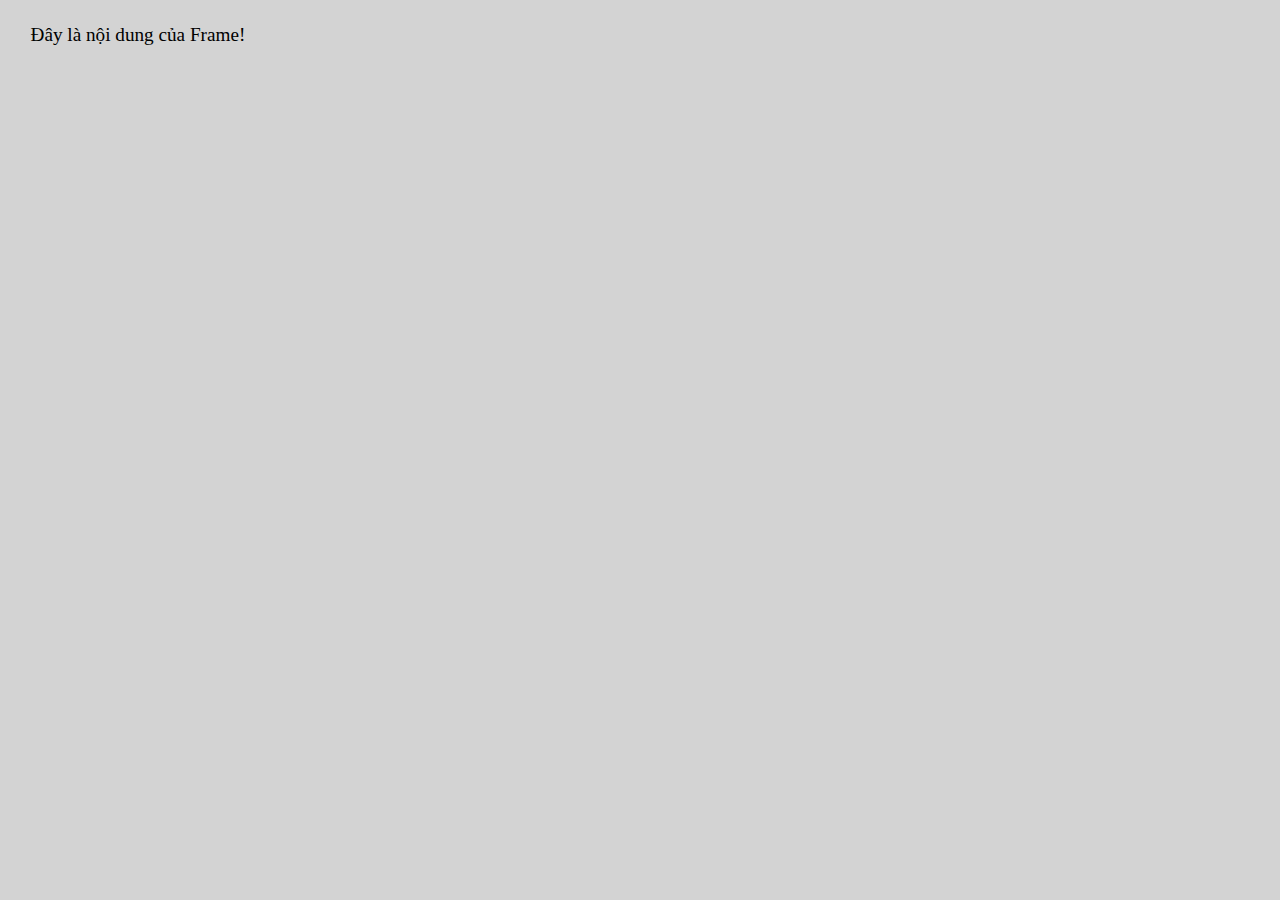
<file: example_frame.html>
<!DOCTYPE html>
<html lang="vi" xmlns="http://www.w3.org/1999/xhtml">
<head>
    <meta charset="utf-8" />
    <title>Example Frame</title>
    <link href="image/home-icon.png" rel="shortcut icon" />
    <link rel="stylesheet" type="text/css" href="main.css" />
    <style>
        body {
            border: none;
        }
    </style>
</head>

<body>
	<p>Đây là nội dung của Frame!</p>
</body>

</html>
</file>
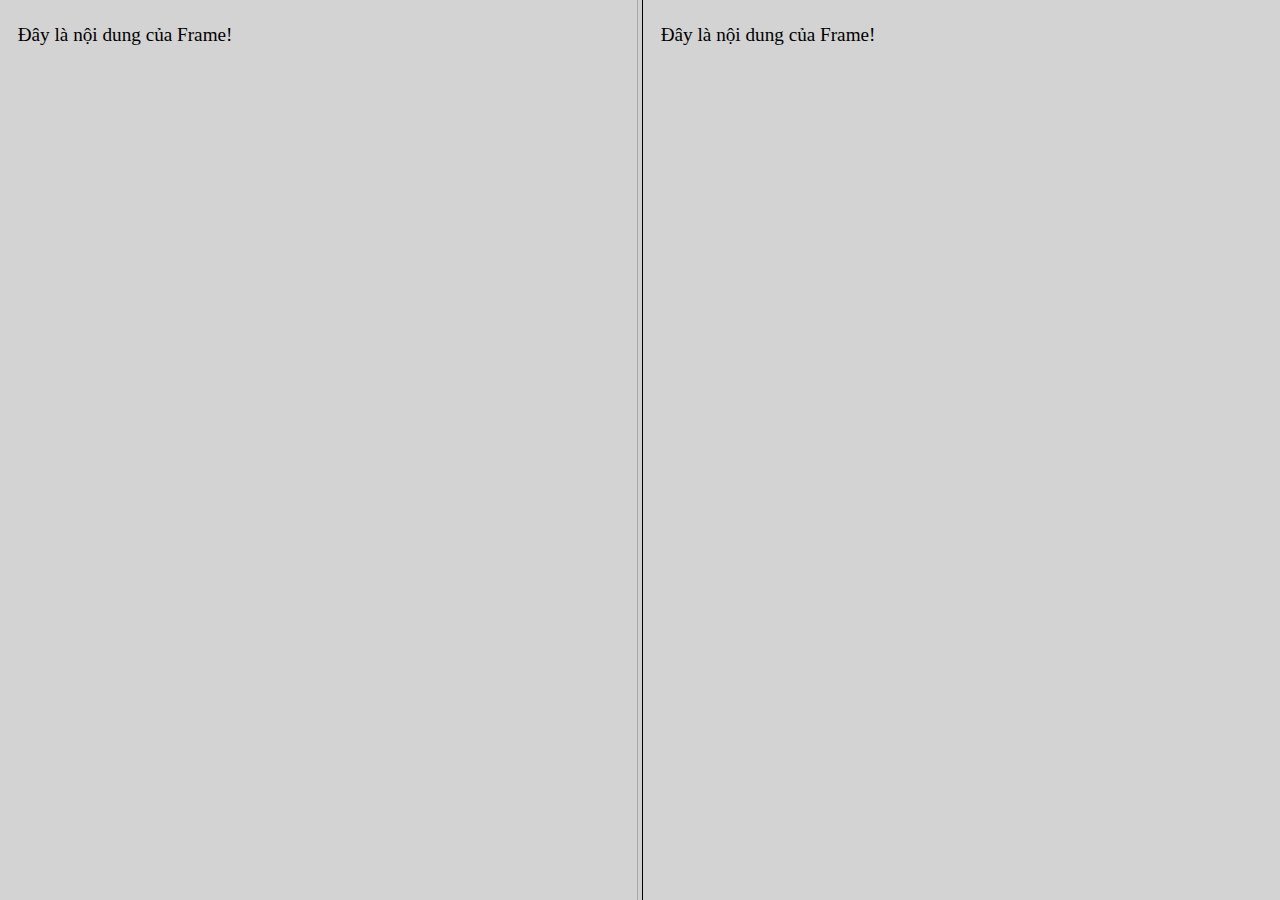
<file: frame.html>
<!DOCTYPE html>
<html lang="vi" xmlns="http://www.w3.org/1999/xhtml">
<head>
<meta charset="utf-8" />
<title>Example Frame</title>
<link href="image/home-icon.png" rel="shortcut icon" />
</head>

<frameset cols="50%, *">
	<frame src="example_frame.html" />
    <frame src="example_frame.html" />
    <noframes>Trình duyệt bạn không hỗ trợ Frame!</noframes>
</frameset>
</html>
</file>
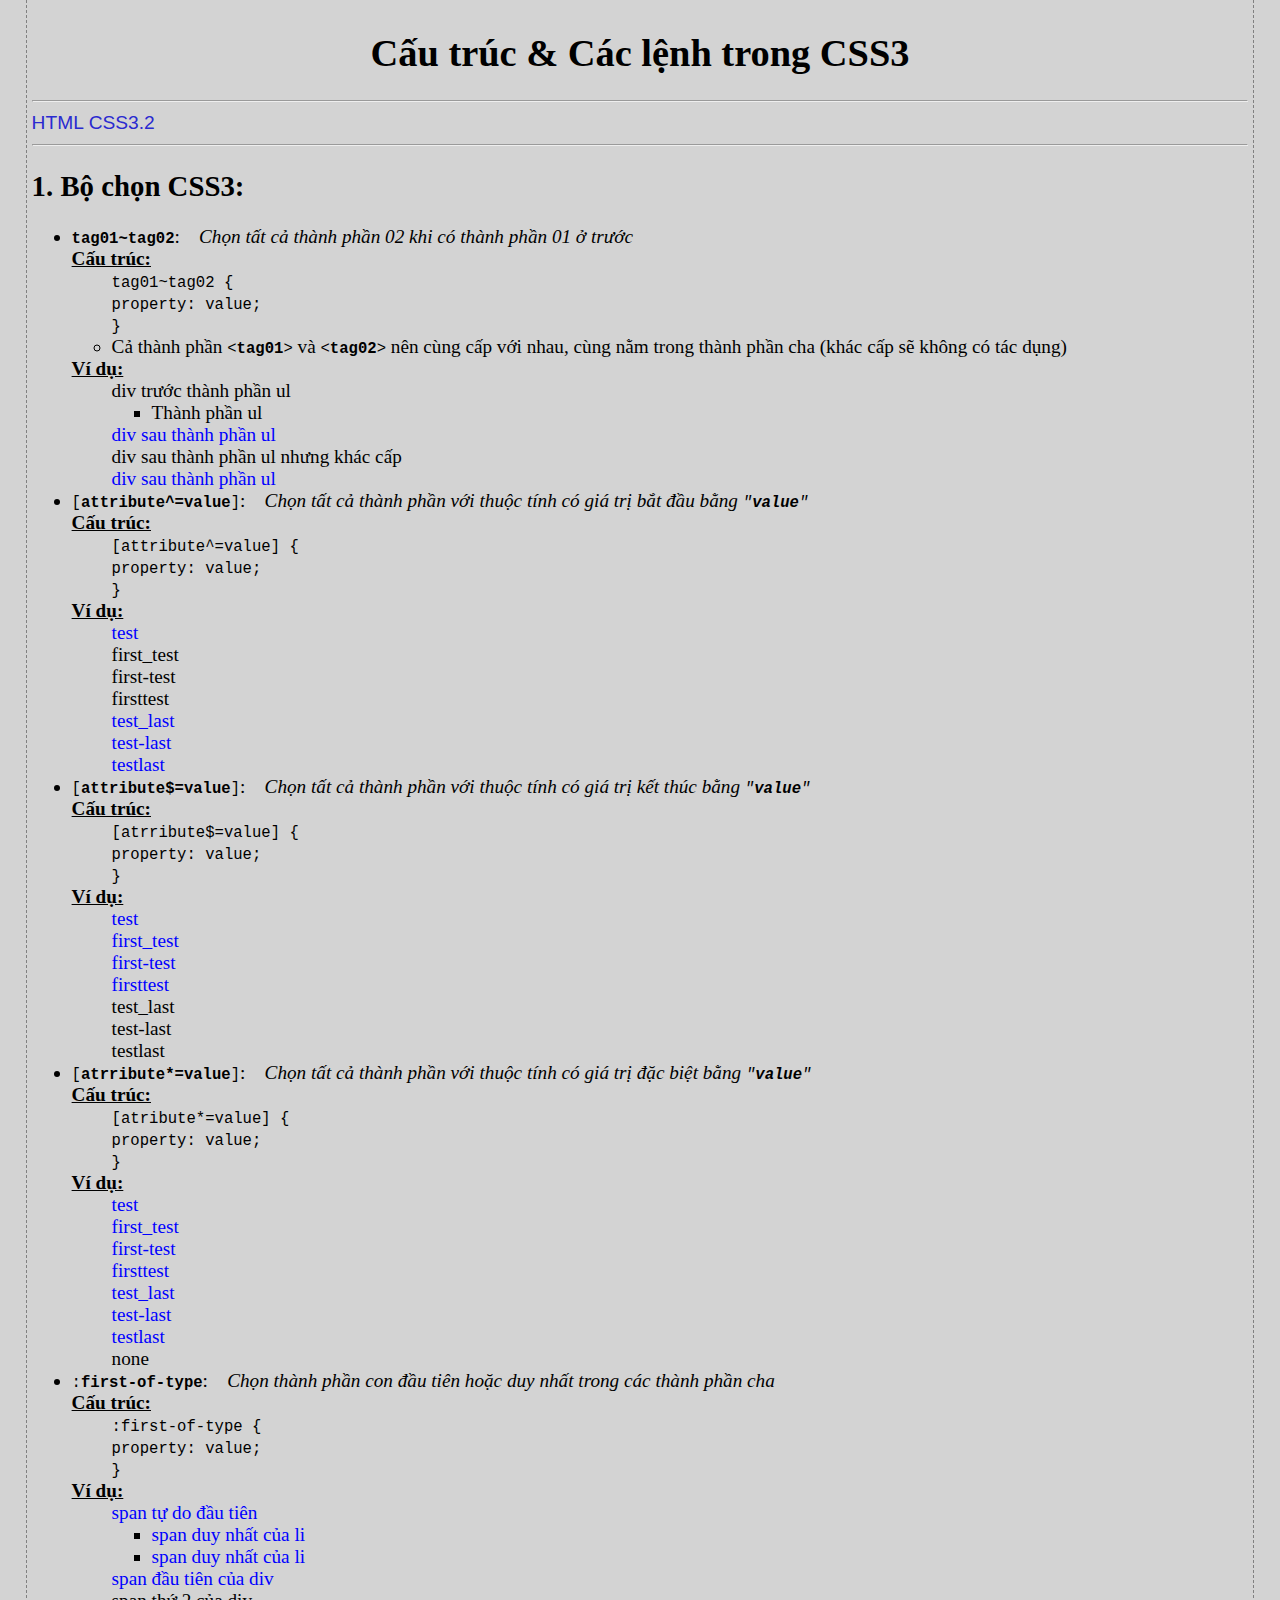
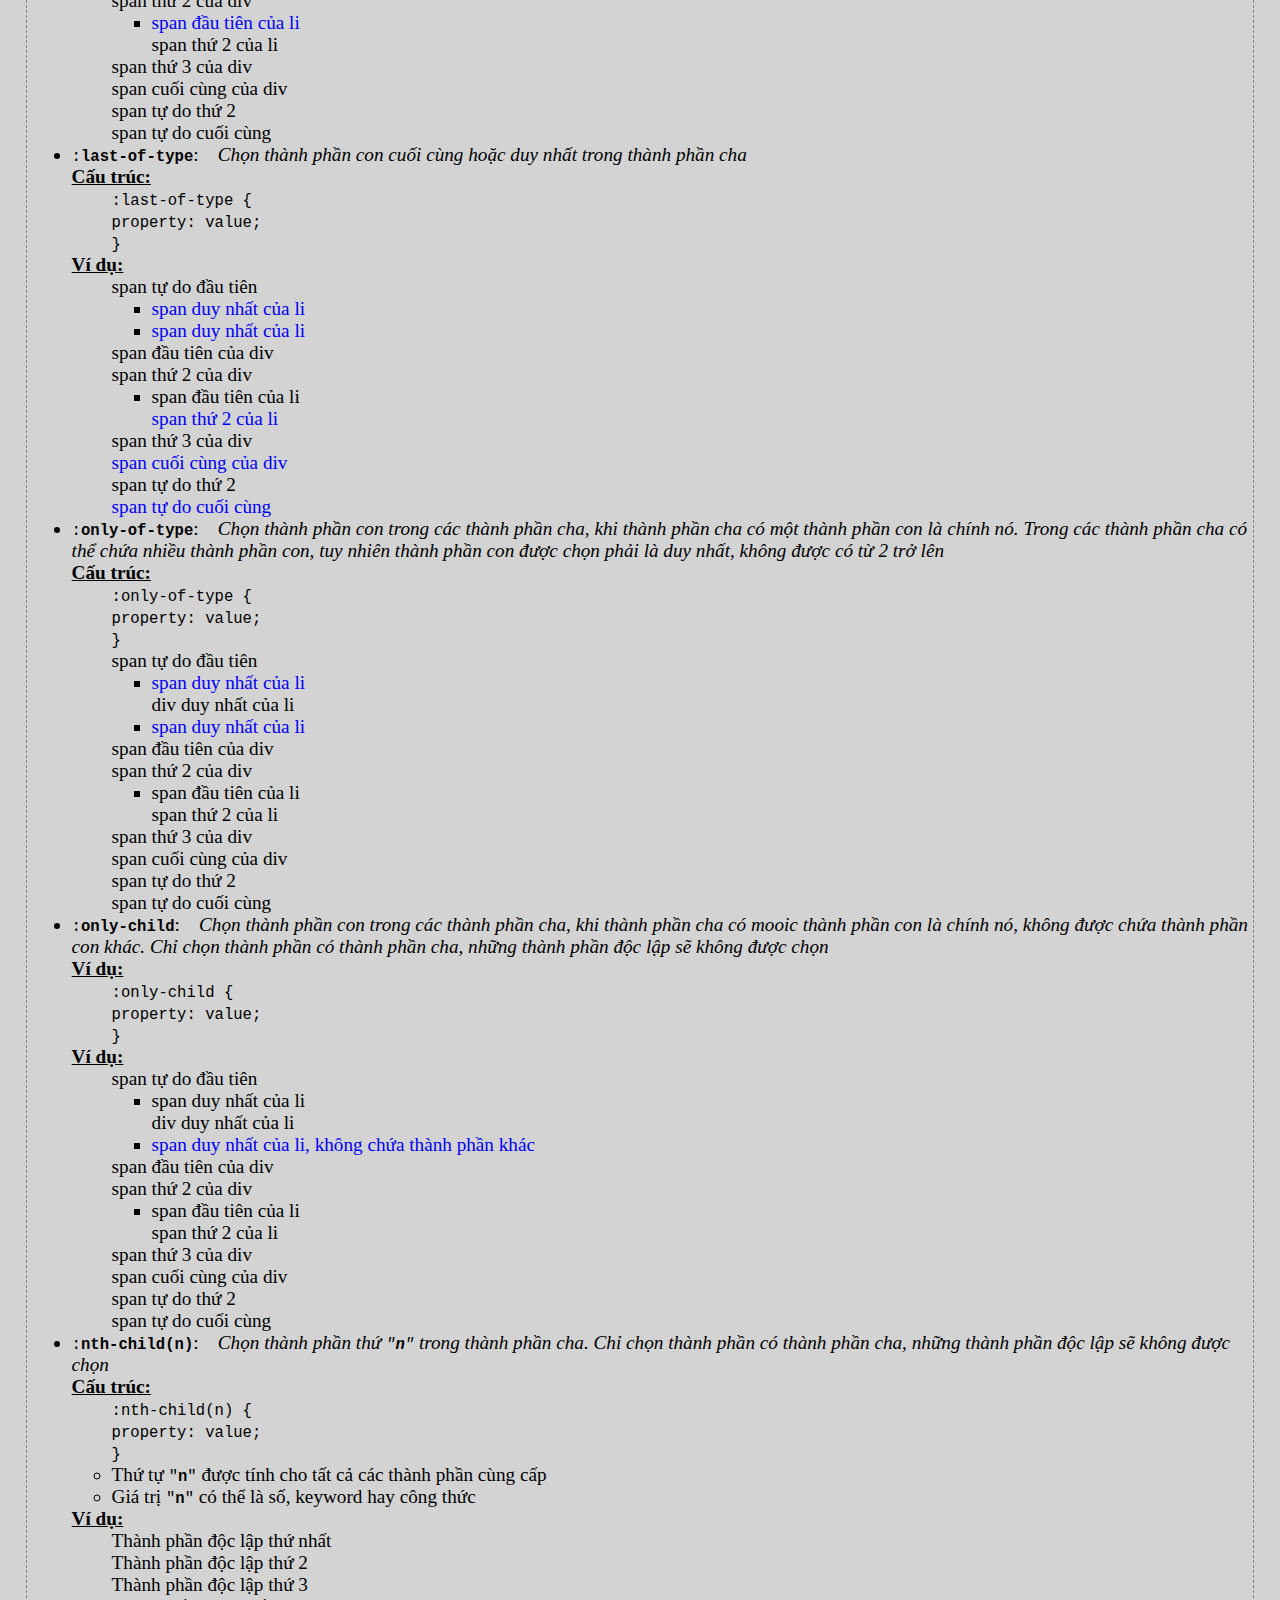
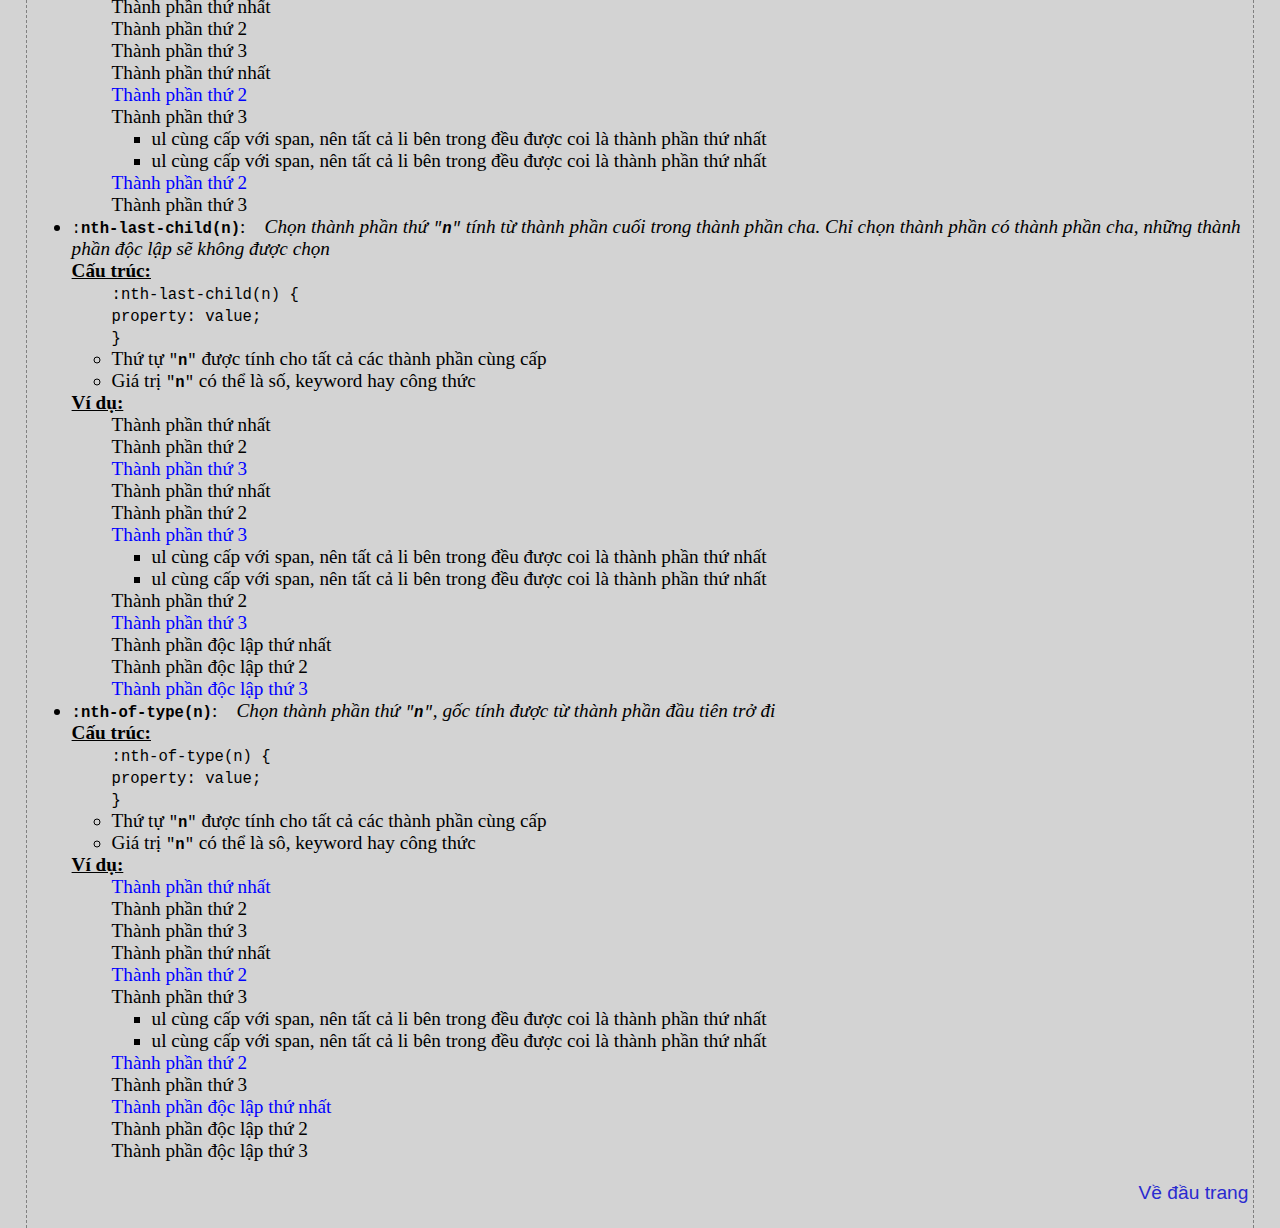
<file: text_css-3.html>
<!DOCTYPE html>
<html lang="vi" xmlns="http://www.w3.org/1999/xhtml">
<head>
	<meta charset="utf-8" />
	<title>Build Website PT.9E | Cấu trúc &amp; Các lệnh trong CSS3</title>
	<meta name="keywords" content="HTML,CSS,XHTML,JavaScript" />
    <meta name="author" content="PT.9E" />
    <link href="image/home-icon.png" rel="shortcut icon" />
    <link rel="stylesheet" type="text/css" href="main.css" />
    <link rel="stylesheet" type="text/css" href="main_css-3.css" />
</head>

<body>
    <h1 align="center">Cấu trúc &amp; Các lệnh trong CSS3</h1>
    <hr />
    <a href="index.html" target="_blank">HTML</a>
    <a href="text_css-3.2.html" target="_blank" id="tag-lik">CSS3.2</a>
    <hr />
    <h2 align="left">1. Bộ chọn CSS3:</h2>
    <ul>
        <li><code><b>tag01~tag02</b></code>:&emsp;<i>Chọn tất cả thành phần 02 khi có thành phần 01 ở trước</i></li>
        <b><u>Cấu trúc:</u></b>
        <ul>
            <code>
                tag01~tag02 {<br>
                    property: value;<br>
                }
            </code>
            <li>Cả thành phần <code>&lt;<b>tag01</b>&gt;</code> và <code>&lt;<b>tag02</b>&gt;</code> nên cùng cấp với nhau, cùng nằm trong thành phần cha (khác cấp sẽ không có tác dụng)</li>
        </ul>
        <b><u>Ví dụ:</u></b>
        <ul class="tgtg">
            <div>div trước thành phần ul</div>
            <ul><li>Thành phần ul</li></ul>
            <div>div sau thành phần ul</div>
            <span><div>div sau thành phần ul nhưng khác cấp</div></span>
            <div>div sau thành phần ul</div>
        </ul>
        <li><code>[<b>attribute^=value</b>]</code>:&emsp;<i>Chọn tất cả thành phần với thuộc tính có giá trị bắt đầu bằng <code>"<b>value</b>"</code></i></li>
        <b><u>Cấu trúc:</u></b>
        <ul>
            <code>
                [attribute^=value] {<br>
                    property: value;<br>
                }
            </code>
        </ul>
        <b><u>Ví dụ:</u></b>
        <ul id="attr-h">
            <div id="test">test</div>
            <div id="first_test">first_test</div>
            <div id="first-test">first-test</div>
            <div id="firsttest">firsttest</div>
            <div id="test_last">test_last</div>
            <div id="test-last">test-last</div>
            <div id="testlast">testlast</div>
        </ul>
        <li><code>[<b>attribute$=value</b>]</code>:&emsp;<i>Chọn tất cả thành phần với thuộc tính có giá trị kết thúc bằng <code>"<b>value</b>"</code></i></li>
        <b><u>Cấu trúc:</u></b>
        <ul>
            <code>
                [atrribute$=value] {<br>
                    property: value;<br>
                }
            </code>
        </ul>
        <b><u>Ví dụ:</u></b>
        <ul id="attr-e">
            <div id="test">test</div>
            <div id="first_test">first_test</div>
            <div id="first-test">first-test</div>
            <div id="firsttest">firsttest</div>
            <div id="test_last">test_last</div>
            <div id="test-last">test-last</div>
            <div id="testlast">testlast</div>
        </ul>
        <li><code>[<b>atrribute*=value</b>]</code>:&emsp;<i>Chọn tất cả thành phần với thuộc tính có giá trị đặc biệt bằng <code>"<b>value</b>"</code></i></li>
        <b><u>Cấu trúc:</u></b>
        <ul>
            <code>
                [atribute*=value] {<br>
                    property: value;<br>
                }
            </code>
        </ul>
        <b><u>Ví dụ:</u></b>
        <ul id="attr-s">
            <div id="test">test</div>
            <div id="first_test">first_test</div>
            <div id="first-test">first-test</div>
            <div id="firsttest">firsttest</div>
            <div id="test_last">test_last</div>
            <div id="test-last">test-last</div>
            <div id="testlast">testlast</div>
            <div>none</div>
        </ul>
        <li><code>:<b>first-of-type</b></code>:&emsp;<i>Chọn thành phần con đầu tiên hoặc duy nhất trong các thành phần cha</i></li>
        <b><u>Cấu trúc:</u></b>
        <ul>
            <code>
                :first-of-type {<br>
                    property: value;<br>
                }
            </code>
        </ul>
        <b><u>Ví dụ:</u></b>
        <ul id="attr-fo">
            <span>span tự do đầu tiên</span>
            <div>
                <ul>
                    <li><span>span duy nhất của li</span></li>
                    <li><span>span duy nhất của li</span></li>
                </ul>
                <span>span đầu tiên của div</span><br>
                <span>span thứ 2 của div</span>
                <ul>
                    <li>
                        <span>span đầu tiên của li</span><br>
                        <span>span thứ 2 của li</span>
                    </li>
                </ul>
                <span>span thứ 3 của div</span><br>
                <span>span cuối cùng của div</span>
            </div>
            <span>span tự do thứ 2</span><br>
            <span>span tự do cuối cùng</span>
        </ul>
        <li><code>:<b>last-of-type</b></code>:&emsp;<i>Chọn thành phần con cuối cùng hoặc duy nhất trong thành phần cha</i></li>
        <b><u>Cấu trúc:</u></b>
        <ul>
            <code>
                :last-of-type {<br>
                    property: value;<br>
                }
            </code>
        </ul>
        <b><u>Ví dụ:</u></b>
        <ul id="attr-lo">
            <span>span tự do đầu tiên</span>
            <div>
                <ul>
                    <li><span>span duy nhất của li</span></li>
                    <li><span>span duy nhất của li</span></li>
                </ul>
                <span>span đầu tiên của div</span><br>
                <span>span thứ 2 của div</span>
                <ul>
                    <li>
                        <span>span đầu tiên của li</span><br>
                        <span>span thứ 2 của li</span>
                    </li>
                </ul>
                <span>span thứ 3 của div</span><br>
                <span>span cuối cùng của div</span>
            </div>
            <span>span tự do thứ 2</span><br>
            <span>span tự do cuối cùng</span>
        </ul>
        <li><code>:<b>only-of-type</b></code>:&emsp;<i>Chọn thành phần con trong các thành phần cha, khi thành phần cha có một thành phần con là chính nó. Trong các thành phần cha có thể chứa nhiều thành phần con, tuy nhiên thành phần con được chọn phải là duy nhất, không được có từ 2 trở lên</i></li>
        <b><u>Cấu trúc:</u></b>
        <ul>
            <code>
                :only-of-type {<br>
                    property: value;<br>
                }
            </code>
        </ul>
        <ul id="attr-oo">
            <span>span tự do đầu tiên</span>
            <div>
                <ul>
                    <li>
                        <span>span duy nhất của li</span>
                        <div>div duy nhất của li</div>
                    </li>
                    <li><span>span duy nhất của li</span></li>
                </ul>
                <span>span đầu tiên của div</span><br>
                <span>span thứ 2 của div</span>
                <ul>
                    <li>
                        <span>span đầu tiên của li</span><br>
                        <span>span thứ 2 của li</span>
                    </li>
                </ul>
                <span>span thứ 3 của div</span><br>
                <span>span cuối cùng của div</span>
            </div>
            <span>span tự do thứ 2</span><br>
            <span>span tự do cuối cùng</span>
        </ul>
        <li><code>:<b>only-child</b></code>:&emsp;<i>Chọn thành phần con trong các thành phần cha, khi thành phần cha có mooic thành phần con là chính nó, không được chứa thành phần con khác. Chỉ chọn thành phần có thành phần cha, những thành phần độc lập sẽ không được chọn</i></li>
        <b><u>Ví dụ:</u></b>
        <ul>
            <code>
                :only-child {<br>
                    property: value;<br>
                }
            </code>
        </ul>
        <b><u>Ví dụ:</u></b>
        <ul id="on-ch">
            <span>span tự do đầu tiên</span>
            <div>
                <ul>
                    <li>
                        <span>span duy nhất của li</span>
                        <div>div duy nhất của li</div>
                    </li>
                    <li><span>span duy nhất của li, không chứa thành phần khác</span></li>
                </ul>
                <span>span đầu tiên của div</span><br>
                <span>span thứ 2 của div</span>
                <ul>
                    <li>
                        <span>span đầu tiên của li</span><br>
                        <span>span thứ 2 của li</span>
                    </li>
                </ul>
                <span>span thứ 3 của div</span><br>
                <span>span cuối cùng của div</span>
            </div>
            <span>span tự do thứ 2</span><br>
            <span>span tự do cuối cùng</span>
        </ul>
        <li><code>:<b>nth-child(n)</b></code>:&emsp;<i>Chọn thành phần thứ <code>"<b>n</b>"</code> trong thành phần cha. Chỉ chọn thành phần có thành phần cha, những thành phần độc lập sẽ không được chọn</i></li>
        <b><u>Cấu trúc:</u></b>
        <ul>
            <code>
                :nth-child(n) {<br>
                    property: value;<br>
                }
            </code>
            <li>Thứ tự <code>"<b>n</b>"</code> được tính cho tất cả các thành phần cùng cấp</li>
            <li>Giá trị <code>"<b>n</b>"</code> có thể là số, keyword hay công thức</li>
        </ul>
        <b><u>Ví dụ:</u></b>
        <ul id="nth-ch">
            <span>Thành phần độc lập thứ nhất</span><br>
            <span>Thành phần độc lập thứ 2</span><br>
            <span>Thành phần độc lập thứ 3</span>
            <div>
                <span>Thành phần thứ nhất</span><br>
                <span>Thành phần thứ 2</span><br>
                <span>Thành phần thứ 3</span>
            </div>
            <div>
                <div>Thành phần thứ nhất</div>
                <span>Thành phần thứ 2</span><br>
                <span>Thành phần thứ 3</span>
            </div>
            <div>
                <ul>
                    <li>ul cùng cấp với span, nên tất cả li bên trong đều được coi là thành phần thứ nhất</li>
                    <li>ul cùng cấp với span, nên tất cả li bên trong đều được coi là thành phần thứ nhất</li>
                </ul>
                <span>Thành phần thứ 2</span><br>
                <span>Thành phần thứ 3</span>
            </div>
        </ul>
        <li><code>:<b>nth-last-child(n)</b></code>:&emsp;<i>Chọn thành phần thứ <code>"<b>n</b>"</code> tính từ thành phần cuối trong thành phần cha. Chỉ chọn thành phần có thành phần cha, những thành phần độc lập sẽ không được chọn</i></li>
        <b><u>Cấu trúc:</u></b>
        <ul>
            <code>
                :nth-last-child(n) {<br>
                    property: value;<br>
                }
            </code>
            <li>Thứ tự <code>"<b>n</b>"</code> được tính cho tất cả các thành phần cùng cấp</li>
            <li>Giá trị <code>"<b>n</b>"</code> có thể là số, keyword hay công thức</li>
        </ul>
        <b><u>Ví dụ:</u></b>
        <ul id="nth-lach">
            <div>
                <span>Thành phần thứ nhất</span><br>
                <span>Thành phần thứ 2</span><br>
                <span>Thành phần thứ 3</span>
            </div>
            <div>
                <div>Thành phần thứ nhất</div>
                <span>Thành phần thứ 2</span><br>
                <span>Thành phần thứ 3</span>
            </div>
            <div>
                <ul>
                    <li>ul cùng cấp với span, nên tất cả li bên trong đều được coi là thành phần thứ nhất</li>
                    <li>ul cùng cấp với span, nên tất cả li bên trong đều được coi là thành phần thứ nhất</li>
                </ul>
                <span>Thành phần thứ 2</span><br>
                <span>Thành phần thứ 3</span>
            </div>
            <span>Thành phần độc lập thứ nhất</span><br>
            <span>Thành phần độc lập thứ 2</span><br>
            <span>Thành phần độc lập thứ 3</span>
        </ul>
        <li><code><b>:nth-of-type(n)</b></code>:&emsp;<i>Chọn thành phần thứ <code>"<b>n</b>"</code>, gốc tính được từ thành phần đầu tiên trở đi</i></li>
        <b><u>Cấu trúc:</u></b>
        <ul>
            <code>
                :nth-of-type(n) {<br>
                property: value;<br>
                }
            </code>
            <li>Thứ tự <code>"<b>n</b>"</code> được tính cho tất cả các thành phần cùng cấp</li>
            <li>Giá trị <code>"<b>n</b>"</code> có thể là sô, keyword hay công thức</li>
        </ul>
        <b><u>Ví dụ:</u></b>
        <ul id="nth-ofty">
            <div>
                <span>Thành phần thứ nhất</span><br>
                <span>Thành phần thứ 2</span><br>
                <span>Thành phần thứ 3</span>
            </div>
            <div>
                <div>Thành phần thứ nhất</div>
                <span>Thành phần thứ 2</span><br>
                <span>Thành phần thứ 3</span>
            </div>
            <div>
                <ul>
                    <li>ul cùng cấp với span, nên tất cả li bên trong đều được coi là thành phần thứ nhất</li>
                    <li>ul cùng cấp với span, nên tất cả li bên trong đều được coi là thành phần thứ nhất</li>
                </ul>
                <span>Thành phần thứ 2</span><br>
                <span>Thành phần thứ 3</span>
            </div>
            <span>Thành phần độc lập thứ nhất</span><br>
            <span>Thành phần độc lập thứ 2</span><br>
            <span>Thành phần độc lập thứ 3</span>
        </ul>

        
        
    </ul>
    <p align="right"><a href="#">Về đầu trang</a></p>
</body>
</html>
</file>
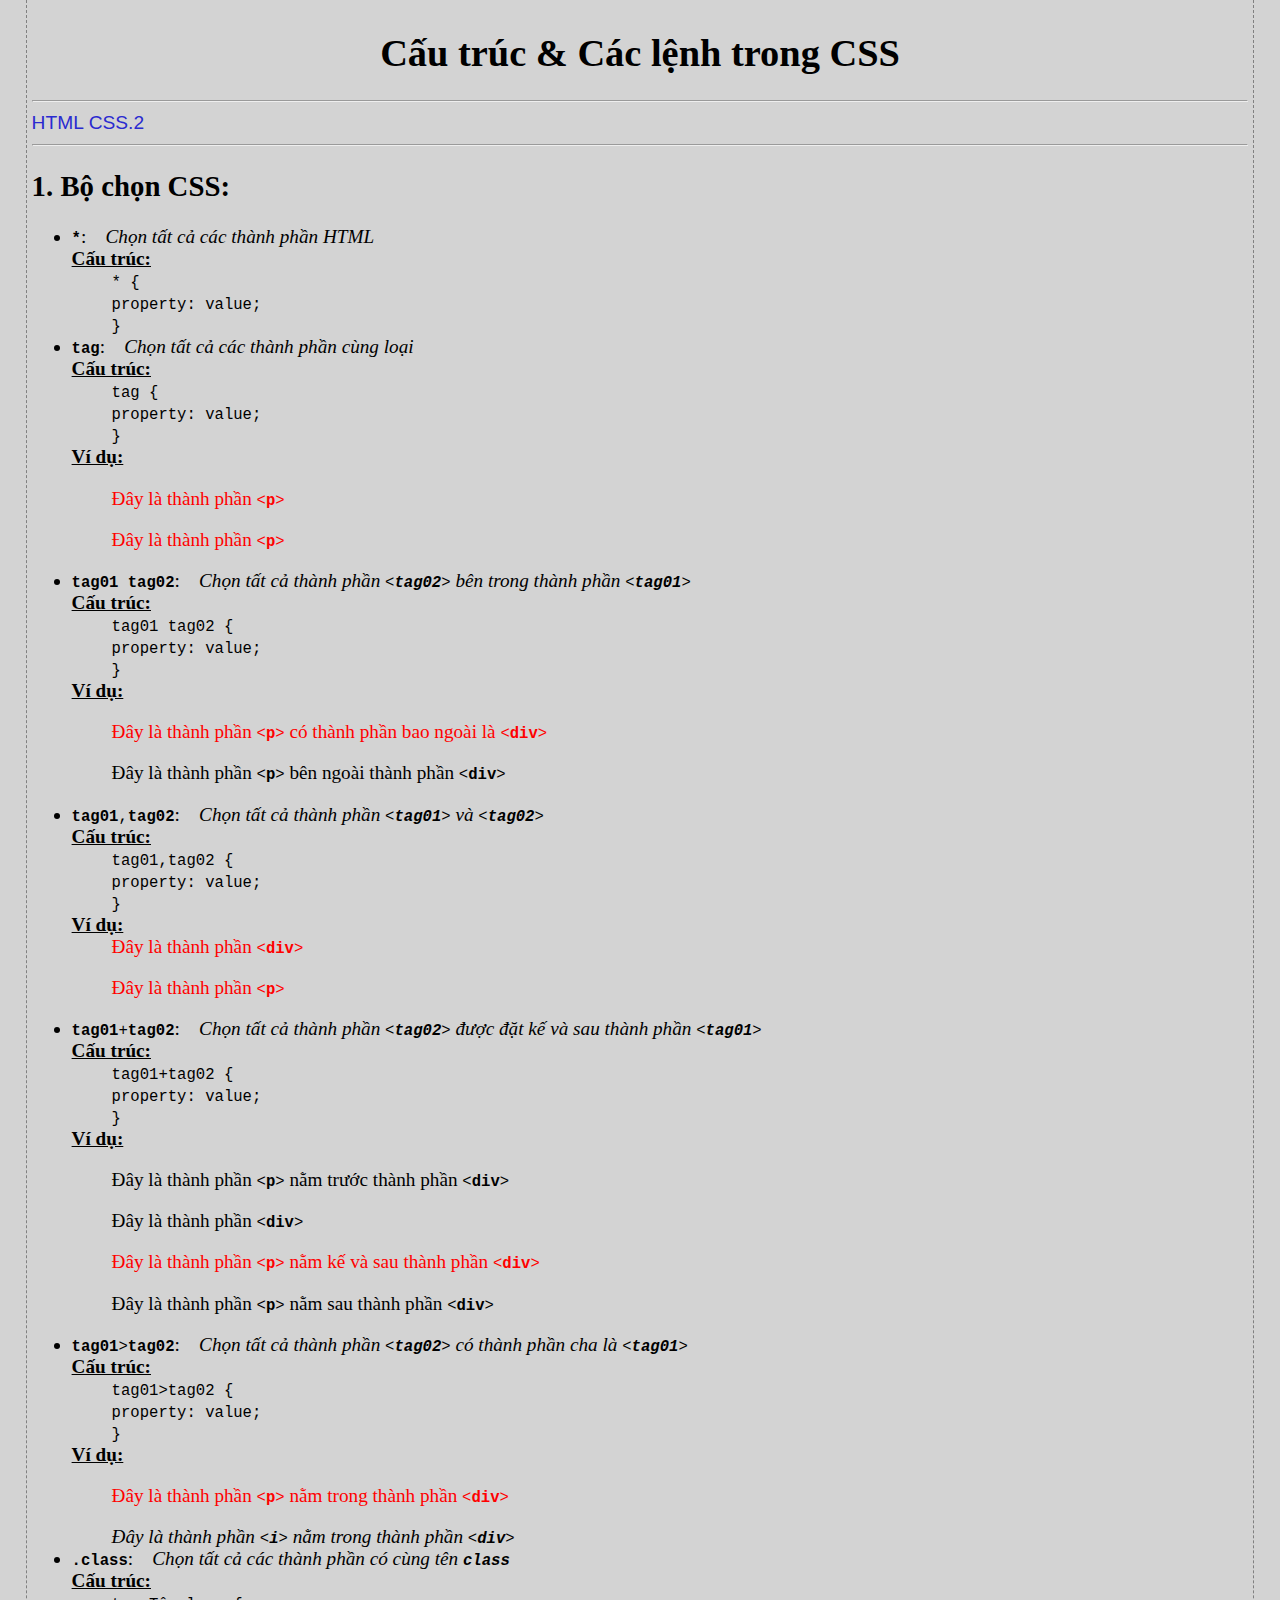
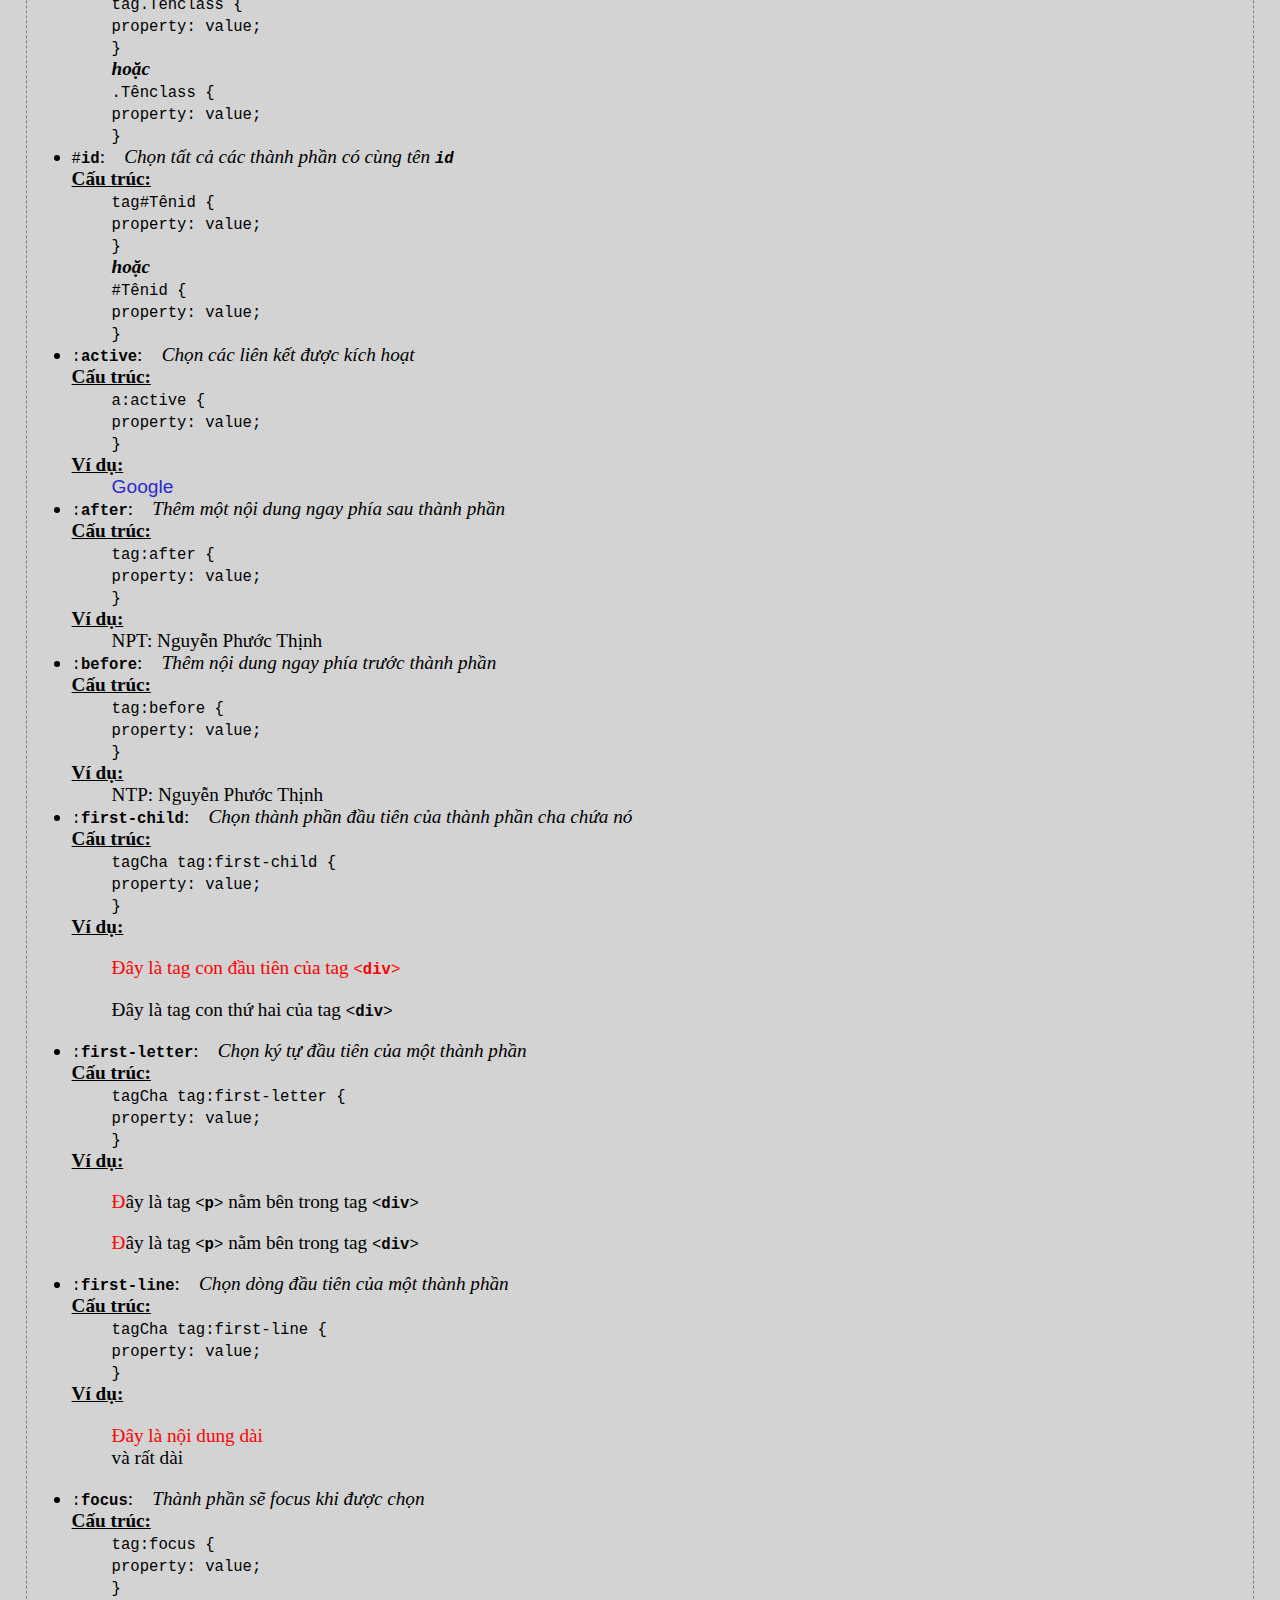
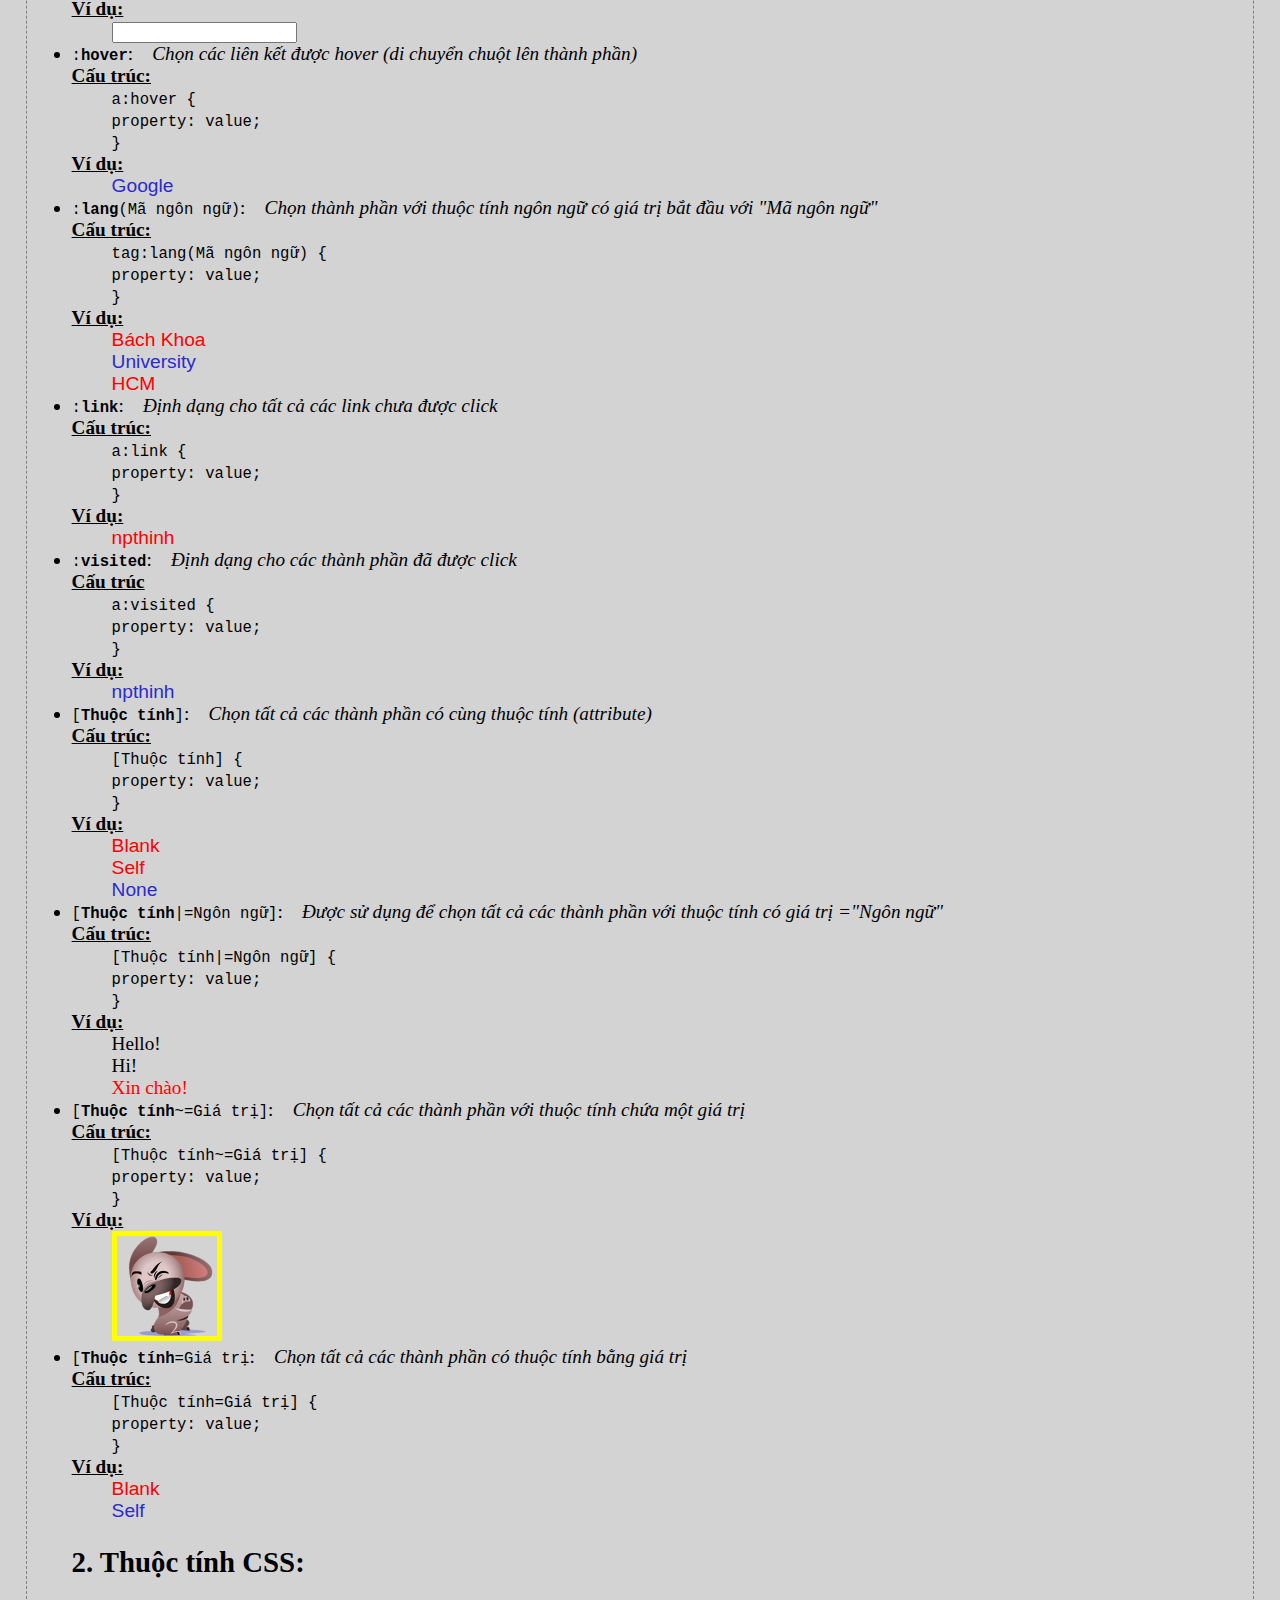
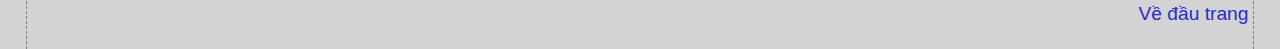
<file: text_css.html>
<!DOCTYPE html>
<html lang="vi" xmlns="http://www.w3.org/1999/xhtml">
<head>
	<meta charset="utf-8" />
	<title>Build Website PT.9E | Cấu trúc &amp; Các lệnh trong CSS</title>
	<meta name="keywords" content="HTML,CSS,XHTML,JavaScript" />
    <meta name="author" content="PT.9E" />
    <link href="image/home-icon.png" rel="shortcut icon" />
    <link rel="stylesheet" type="text/css" href="main.css" />
    <link rel="stylesheet" type="text/css" href="main_css.css" />
</head>

<body>
	<h1 align="center">Cấu trúc &amp; Các lệnh trong CSS</h1>
    <hr />
    <a href="index.html" target="_blank">HTML</a>
    <a href="text_css.2.html" target="_blank">CSS.2</a>
    <hr />
    <h2 align="left">1. Bộ chọn CSS:</h2>
    <ul>
    	<li><code><b>*</b></code>:&emsp;<i>Chọn tất cả các thành phần HTML</i></li>
        <b><u>Cấu trúc:</u></b>
        <ul>
        	<code>
            	* {<br>
                property: value;<br>
                }
            </code>
        </ul>
        <li><code><b>tag</b></code>:&emsp;<i>Chọn tất cả các thành phần cùng loại</i></li>
        <b><u>Cấu trúc:</u></b>
        <ul>
        	<code>
            	tag {<br>
                property: value;<br>
                }
            </code>
        </ul>
        <b><u>Ví dụ:</u></b>
        <ul id="tag">
        	<p>Đây là thành phần <code>&lt;<b>p</b>&gt;</code></p>
            <p>Đây là thành phần <code>&lt;<b>p</b>&gt;</code></p>
        </ul>
        <li><code><b>tag01 tag02</b></code>:&emsp;<i>Chọn tất cả thành phần <code>&lt;<b>tag02</b>&gt;</code> bên trong thành phần <code>&lt;<b>tag01</b>&gt;</code></i></li>
        <b><u>Cấu trúc:</u></b>
        <ul>
        	<code>
            	tag01 tag02 {<br>
                property: value;<br>
                }
          	</code>
      	</ul>
        <b><u>Ví dụ:</u></b>
        <ul>
        	<div id="tag-in">
            	<p>Đây là thành phần <code>&lt;<b>p</b>&gt;</code> có thành phần bao ngoài là <code>&lt;<b>div</b>&gt;</code></p>
            </div>
            <p>Đây là thành phần <code>&lt;<b>p</b>&gt;</code> bên ngoài thành phần <code>&lt;<b>div</b>&gt;</code></p>
        </ul>
        <li><code><b>tag01</b>,<b>tag02</b></code>:&emsp;<i>Chọn tất cả thành phần <code>&lt;<b>tag01</b>&gt;</code> và <code>&lt;<b>tag02</b>&gt;</code></i></li>
        <b><u>Cấu trúc:</u></b>
        <ul>
        	<code>
            	tag01,tag02 {<br>
                property: value;<br>
                }
            </code>
        </ul>
        <b><u>Ví dụ:</u></b>
        <ul>
        	<div id="tag-and-1">Đây là thành phần <code>&lt;<b>div</b>&gt;</code></div>
            <p id="tag-and-2">Đây là thành phần <code>&lt;<b>p</b>&gt;</code></p>
        </ul>
        <li><code><b>tag01</b>+<b>tag02</b></code>:&emsp;<i>Chọn tất cả thành phần <code>&lt;<b>tag02</b>&gt;</code> được đặt kế và sau thành phần <code>&lt;<b>tag01</b>&gt;</code></i></li>
        <b><u>Cấu trúc:</u></b>
        <ul>
        	<code>
            	tag01+tag02 {<br>
                property: value;<br>
                }
            </code>
        </ul>
        <b><u>Ví dụ:</u></b>
        <ul>
        	<p class="tag-after-c">Đây là thành phần <code>&lt;<b>p</b>&gt;</code> nằm trước thành phần <code>&lt;<b>div</b>&gt;</code></p>
            <div id="tag-after">Đây là thành phần <code>&lt;<b>div</b>&gt;</code></div>
            <p class="tag-after-c">Đây là thành phần <code>&lt;<b>p</b>&gt;</code> nằm kế và sau thành phần <code>&lt;<b>div</b>&gt;</code></p>
            <p class="tag-after-c">Đây là thành phần <code>&lt;<b>p</b>&gt;</code> nằm sau thành phần <code>&lt;<b>div</b>&gt;</code></p>
        </ul>
        <li><code><b>tag01</b>&gt;<b>tag02</b></code>:&emsp;<i>Chọn tất cả thành phần <code>&lt;<b>tag02</b>&gt;</code> có thành phần cha là <code>&lt;<b>tag01</b>&gt;</code></i></li>
        <b><u>Cấu trúc:</u></b>
        <ul>
        	<code>
            	tag01&gt;tag02 {<br>
                property: value;<br>
                }
            </code>
        </ul>
        <b><u>Ví dụ:</u></b>
        <ul>
        	<div id="tag-child">
            	<p class="tag-child-c">Đây là thành phần <code>&lt;<b>p</b>&gt;</code> nằm trong thành phần <code>&lt;<b>div</b>&gt;</code></p>
                <i class="tag-child-c">Đây là thành phần <code>&lt;<b>i</b>&gt;</code> nằm trong thành phần <code>&lt;<b>div</b>&gt;</code></i>
            </div>
        </ul>
        <li><code><b>.class</b></code>:&emsp;<i>Chọn tất cả các thành phần có cùng tên <code><b>class</b></code></i></li>
        <b><u>Cấu trúc:</u></b>
        <ul>
        	<code>
            	tag.Tênclass {<br>
                property: value;<br>
                }
            </code>
            <br>
            <b><i>hoặc</i></b><br>
            <code>
            	.Tênclass {<br>
                property: value;<br>
                }
            </code>
        </ul>
        <li><code>#<b>id</b></code>:&emsp;<i>Chọn tất cả các thành phần có cùng tên <code><b>id</b></code></i></li>
        <b><u>Cấu trúc:</u></b>
        <ul>
        	<code>
            	tag#Tênid {<br>
                property: value;<br>
                }
            </code>
            <br>
            <b><i>hoặc</i></b><br>
            <code>
            	#Tênid {<br>
                property: value;<br>
                }
            </code>
        </ul>
        <li><code>:<b>active</b></code>:&emsp;<i>Chọn các liên kết được kích hoạt</i></li>
        <b><u>Cấu trúc:</u></b>
        <ul>
        	<code>
            	a:active {<br>
                property: value;<br>
                }
            </code>
        </ul>
        <b><u>Ví dụ:</u></b>
        <ul>
        	<a href="https://www.google.com.vn/" id="tag-active" target="_blank">Google</a>
        </ul>
        <li><code>:<b>after</b></code>:&emsp;<i>Thêm một nội dung ngay phía sau thành phần</i></li>
        <b><u>Cấu trúc:</u></b>
        <ul>
        	<code>
            	tag:after {<br>
                property: value;<br>
                }
            </code>
        </ul>
        <b><u>Ví dụ:</u></b>
        <ul>
        	<div id="tag-af">NPT</div>
        </ul>
        <li><code>:<b>before</b></code>:&emsp;<i>Thêm nội dung ngay phía trước thành phần</i></li>
        <b><u>Cấu trúc:</u></b>
        <ul>
        	<code>
            	tag:before {<br>
                property: value;<br>
                }
            </code>
        </ul>
        <b><u>Ví dụ:</u></b>
        <ul>
        	<div id="tag-be">: Nguyễn Phước Thịnh</div>
        </ul>
        <li><code>:<b>first-child</b></code>:&emsp;<i>Chọn thành phần đầu tiên của thành phần cha chứa nó</i></li>
        <b><u>Cấu trúc:</u></b>
        <ul>
        	<code>
            	tagCha tag:first-child {<br>
                property: value;<br>
                }
            </code>
        </ul>
        <b><u>Ví dụ:</u></b>
        <ul>
        	<div id="tag-st">
            	<p>Đây là tag con đầu tiên của tag <code>&lt;<b>div</b>&gt;</code></p>
                <p>Đây là tag con thứ hai của tag <code>&lt;<b>div</b>&gt;</code></p>
            </div>
        </ul>
        <li><code>:<b>first-letter</b></code>:&emsp;<i>Chọn ký tự đầu tiên của một thành phần</i></li>
        <b><u>Cấu trúc:</u></b>
        <ul>
        	<code>
            	tagCha tag:first-letter {<br>
                property: value;<br>
                }
            </code>
        </ul>
        <b><u>Ví dụ:</u></b>
        <ul>
        	<div id="tag-le">
            	<p>Đây là tag <code>&lt;<b>p</b>&gt;</code> nằm bên trong tag <code>&lt;<b>div</b>&gt;</code></p>
                <p>Đây là tag <code>&lt;<b>p</b>&gt;</code> nằm bên trong tag <code>&lt;<b>div</b>&gt;</code></p>
            </div>
        </ul>
        <li><code>:<b>first-line</b></code>:&emsp;<i>Chọn dòng đầu tiên của một thành phần</i></li>
        <b><u>Cấu trúc:</u></b>
        <ul>
        	<code>
            	tagCha tag:first-line {<br>
                property: value;<br>
                }
            </code>
        </ul>
        <b><u>Ví dụ:</u></b>
        <ul id="tag-li">
           	<p>Đây là nội dung dài<br>
      	     và rất dài</p>
        </ul>
        <li><code>:<b>focus</b></code>:&emsp;<i>Thành phần sẽ focus khi được chọn</i></li>
        <b><u>Cấu trúc:</u></b>
        <ul>
   			<code>
            	tag:focus {<br>
                property: value;<br>
                }
            </code>     
        </ul>
        <b><u>Ví dụ:</u></b>
        <ul>
        	<form action="#" name="focusForm">
            	<input type="text" id="tag-fo" />
            </form>
        </ul>
        <li><code>:<b>hover</b></code>:&emsp;<i>Chọn các liên kết được hover (di chuyển chuột lên thành phần)</i></li>
        <b><u>Cấu trúc:</u></b>
        <ul>
        	<code>
            	a:hover {<br>
                property: value;<br>
                }
            </code>
        </ul>
        <b><u>Ví dụ:</u></b>
        <ul>
        	<a href="https://www.google.com.vn/" id="tag-ho" target="_blank">Google</a>
        </ul>
        <li><code>:<b>lang</b>(Mã ngôn ngữ)</code>:&emsp;<i>Chọn thành phần với thuộc tính ngôn ngữ có giá trị bắt đầu với "Mã ngôn ngữ"</i></li>
        <b><u>Cấu trúc:</u></b>
        <ul>
        	<code>
            	tag:lang(Mã ngôn ngữ) {<br>
                property: value;<br>
                }
            </code>
        </ul>
        <b><u>Ví dụ:</u></b>
        <ul>
        	<a href="#" lang="vi" class="tag-la">Bách Khoa</a><br>
            <a href="#" lang="en" class="tag-la">University</a><br>
            <a href="#" lang="vi" class="tag-la">HCM</a>
        </ul>
        <li><code>:<b>link</b></code>:&emsp;<i>Định dạng cho tất cả các link chưa được click</i></li>
        <b><u>Cấu trúc:</u></b>
        <ul>
        	<code>
            	a:link {<br>
                property: value;<br>
                }
            </code>
        </ul>
        <b><u>Ví dụ:</u></b>
        <ul>
        	<a href="#" id="tag-lik">npthinh</a>
        </ul>
        <li><code>:<b>visited</b></code>:&emsp;<i>Định dạng cho các thành phần đã được click</i></li>
        <b><u>Cấu trúc</u></b>
        <ul>
        	<code>
            	a:visited {<br>
                property: value;<br>
                }
            </code>
        </ul>
        <b><u>Ví dụ:</u></b>
        <ul>
        	<a href="#" id="tag-vi">npthinh</a>
        </ul>
        <li><code>[<b>Thuộc tính</b>]</code>:&emsp;<i>Chọn tất cả các thành phần có cùng thuộc tính (attribute)</i></li>
        <b><u>Cấu trúc:</u></b>
        <ul>
        	<code>
            	[Thuộc tính] {<br>
                property: value;<br>
                }
            </code>
        </ul>
        <b><u>Ví dụ:</u></b>
        <ul>
        	<a href="#" class="tag-tht" target="_blank">Blank</a><br>
            <a href="#" class="tag-tht" target="_self">Self</a><br>
            <a href="#" class="tag-tht">None</a>
        </ul>
        <li><code>[<b>Thuộc tính</b>|=Ngôn ngữ]</code>:&emsp;<i>Được sử dụng để chọn tất cả các thành phần với thuộc tính có giá trị ="Ngôn ngữ"</i></li>
        <b><u>Cấu trúc:</u></b>
        <ul>
        	<code>
            	[Thuộc tính|=Ngôn ngữ] {<br>
                property: value;<br>
                }
            </code>
        </ul>
        <b><u>Ví dụ:</u></b>
        <ul>
        	<div class="tag-tla" lang="en">Hello!</div>
            <div class="tag-tla" lang="us">Hi!</div>
            <div class="tag-tla" lang="vi">Xin chào!</div>
        </ul>
        <li><code>[<b>Thuộc tính</b>~=Giá trị]</code>:&emsp;<i>Chọn tất cả các thành phần với thuộc tính chứa một giá trị</i></li>
        <b><u>Cấu trúc:</u></b>
        <ul>
        	<code>
            	[Thuộc tính~=Giá trị] {<br>
                property: value;<br>
                }
            </code>
        </ul>
        <b><u>Ví dụ:</u></b>
        <ul>
        	<img src="image/ex-img-css-title.png" title="tag-ti" width="100" alt=""/>
        </ul>
        <li><code>[<b>Thuộc tính</b>=Giá trị</code>:&emsp;<i>Chọn tất cả các thành phần có thuộc tính bằng giá trị</i></li>
        <b><u>Cấu trúc:</u></b>
        <ul>
        	<code>
            	[Thuộc tính=Giá trị] {<br>
                property: value;<br>
                }
            </code>
        </ul>
        <b><u>Ví dụ:</u></b>
        <ul>
        	<a href="#" class="tag-thg" target="_blank">Blank</a><br>
            <a href="#" class="tag-thg" target="_self">Self</a>
        </ul>
        <h2 align="left">2. Thuộc tính CSS:</h2>
    </ul>
    <p align="right"><a href="#">Về đầu trang</a></p>
</body>
</html>
</file>
<file: main.css>
body {
    background: lightgrey;
    font-size: larger;
    margin: 0 2%;
    padding: 5px;
    border: 1px dashed gray;
    border-top: none;
    border-bottom: none;
}

a {
    color: #2a2ad0;
    font-family: Calibri, Arial;
    text-decoration: none;
}

a:hover {
    background: cornflowerblue;
    color: white;
}

.snow-container{position:fixed;width:100%;max-width:100%;z-index:99999;pointer-events:none;overflow:hidden;top:0;height:100%}
.snow{display:block;position:absolute;z-index:2;top:0;right:0;bottom:0;left:0;pointer-events:none;-webkit-transform:translate3d(0,-100%,0);transform:translate3d(0,-100%,0);-webkit-animation:snow linear infinite;animation:snow linear infinite}
.snow.foreground{background-image:url("https://dl6rt3mwcjzxg.cloudfront.net/assets/snow/snow-large-075d267ecbc42e3564c8ed43516dd557.png");-webkit-animation-duration:15s;animation-duration:10s}
.snow.foreground.layered{-webkit-animation-delay:7.5s;animation-delay:7.5s}
.snow.middleground{background-image:url(https://dl6rt3mwcjzxg.cloudfront.net/assets/snow/snow-medium-0b8a5e0732315b68e1f54185be7a1ad9.png);-webkit-animation-duration:20s;animation-duration:15s}
.snow.middleground.layered{-webkit-animation-delay:10s;animation-delay:10s}
.snow.background{background-image:url(https://dl6rt3mwcjzxg.cloudfront.net/assets/snow/snow-small-1ecd03b1fce08c24e064ff8c0a72c519.png);-webkit-animation-duration:25s;animation-duration:20s}
.snow.background.layered{-webkit-animation-delay:12.5s;animation-delay:12.5s}
@-webkit-keyframes snow{0%{-webkit-transform:translate3d(0,-100%,0);transform:translate3d(0,-100%,0)}100%{-webkit-transform:translate3d(5%,100%,0);transform:translate3d(5%,100%,0)}}
@keyframes snow{0%{-webkit-transform:translate3d(0,-100%,0);transform:translate3d(0,-100%,0)}100%{-webkit-transform:translate3d(5%,100%,0);transform:translate3d(5%,100%,0)}}
</file>
<file: main_css-3.css>
.tgtg ul~div {
    color: blue;
}

#attr-h div[id^=test] {
    color: blue;
}

#attr-e div[id$=test] {
    color: blue;
}

#attr-s div[id*=test] {
    color: blue;
}

#attr-fo span:first-of-type {
    color: blue;    
}

#attr-lo span:last-of-type {
    color: blue;
}

#attr-oo span:only-of-type {
    color: blue;
}

#on-ch span:only-child {
    color: blue;
}

#nth-ch span:nth-child(2) {
    color: blue;
}

#nth-lach span:nth-last-child(1) {
    color: blue;
}

#nth-ofty span:nth-of-type(1) {
    color: blue;
}
</file>
<file: main_css.css>
#tag {
	color: red;
}
#tag-in p {
	color: red;
}
#tag-and-1,#tag-and-2 {
	color: red;
}
#tag-after+.tag-after-c {
	color: red;
}
#tag-child>p.tag-child-c {
	color: red;
}
#tag-active:link {
	text-decoration: none;
}
#tag-active:active {
	color: pink;
	background: red;
	text-decoration: none;
}
#tag-af:after {
	content: ": Nguyễn Phước Thịnh";
}
#tag-be:before {
	content: "NTP";
}
#tag-st p:first-child {
	color: red;
}
#tag-le p:first-letter {
	color: red;
}
#tag-li p:first-line {
	color: red;
}
#tag-fo:focus {
	background: red;
	color: pink;
}
#tag-ho:link {
	text-decoration: none;
}
#tag-ho:hover {
	background: red;
	color: pink;
}
.tag-la:lang(vi) {
	color: red;
}
#tag-lik:link {
	color: red;
	text-decoration: none;
}
#tag-vi:visited {
	color: brown;
}
.tag-tht[target] {
	color: red;
}
.tag-tla[lang|=vi] {
	color: red;
}
[title~=tag-ti] {
	border: 5px solid yellow;
}
.tag-thg[target=_blank] {
	color: red;
}
</file>
